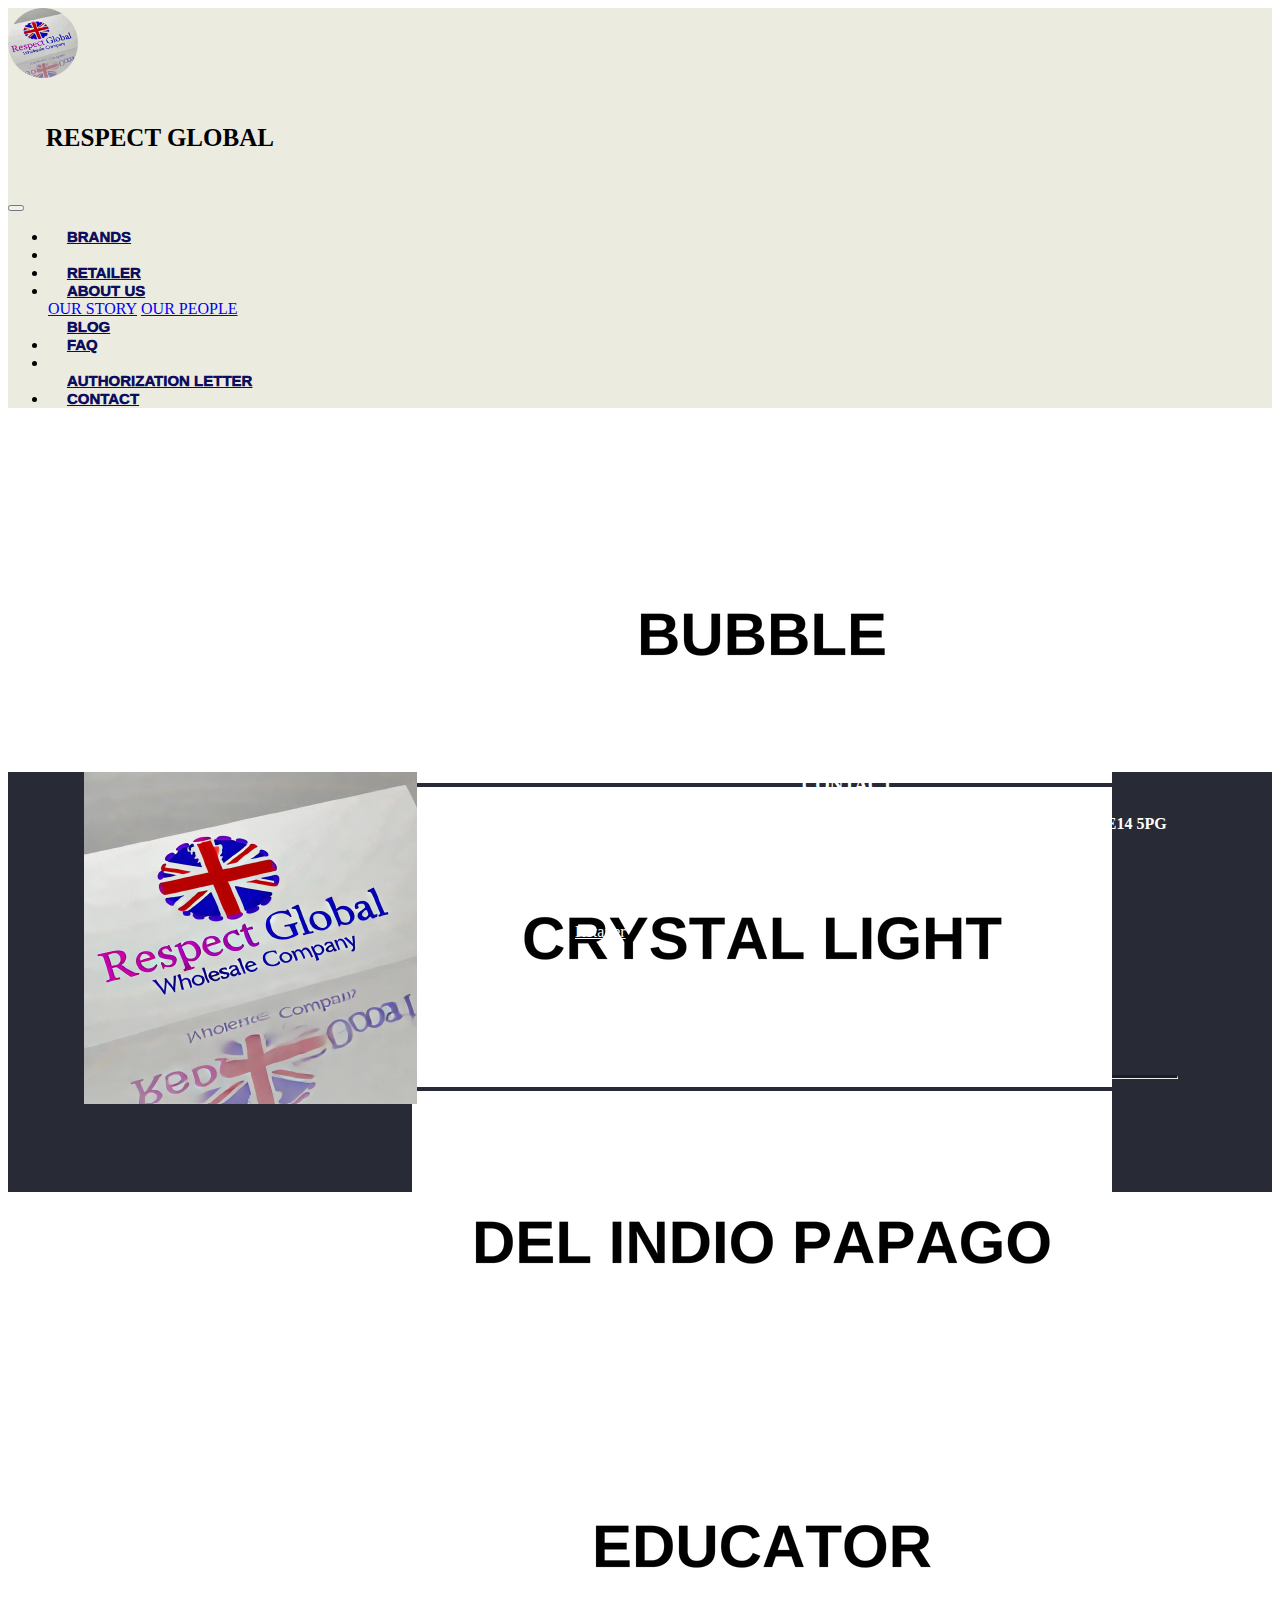
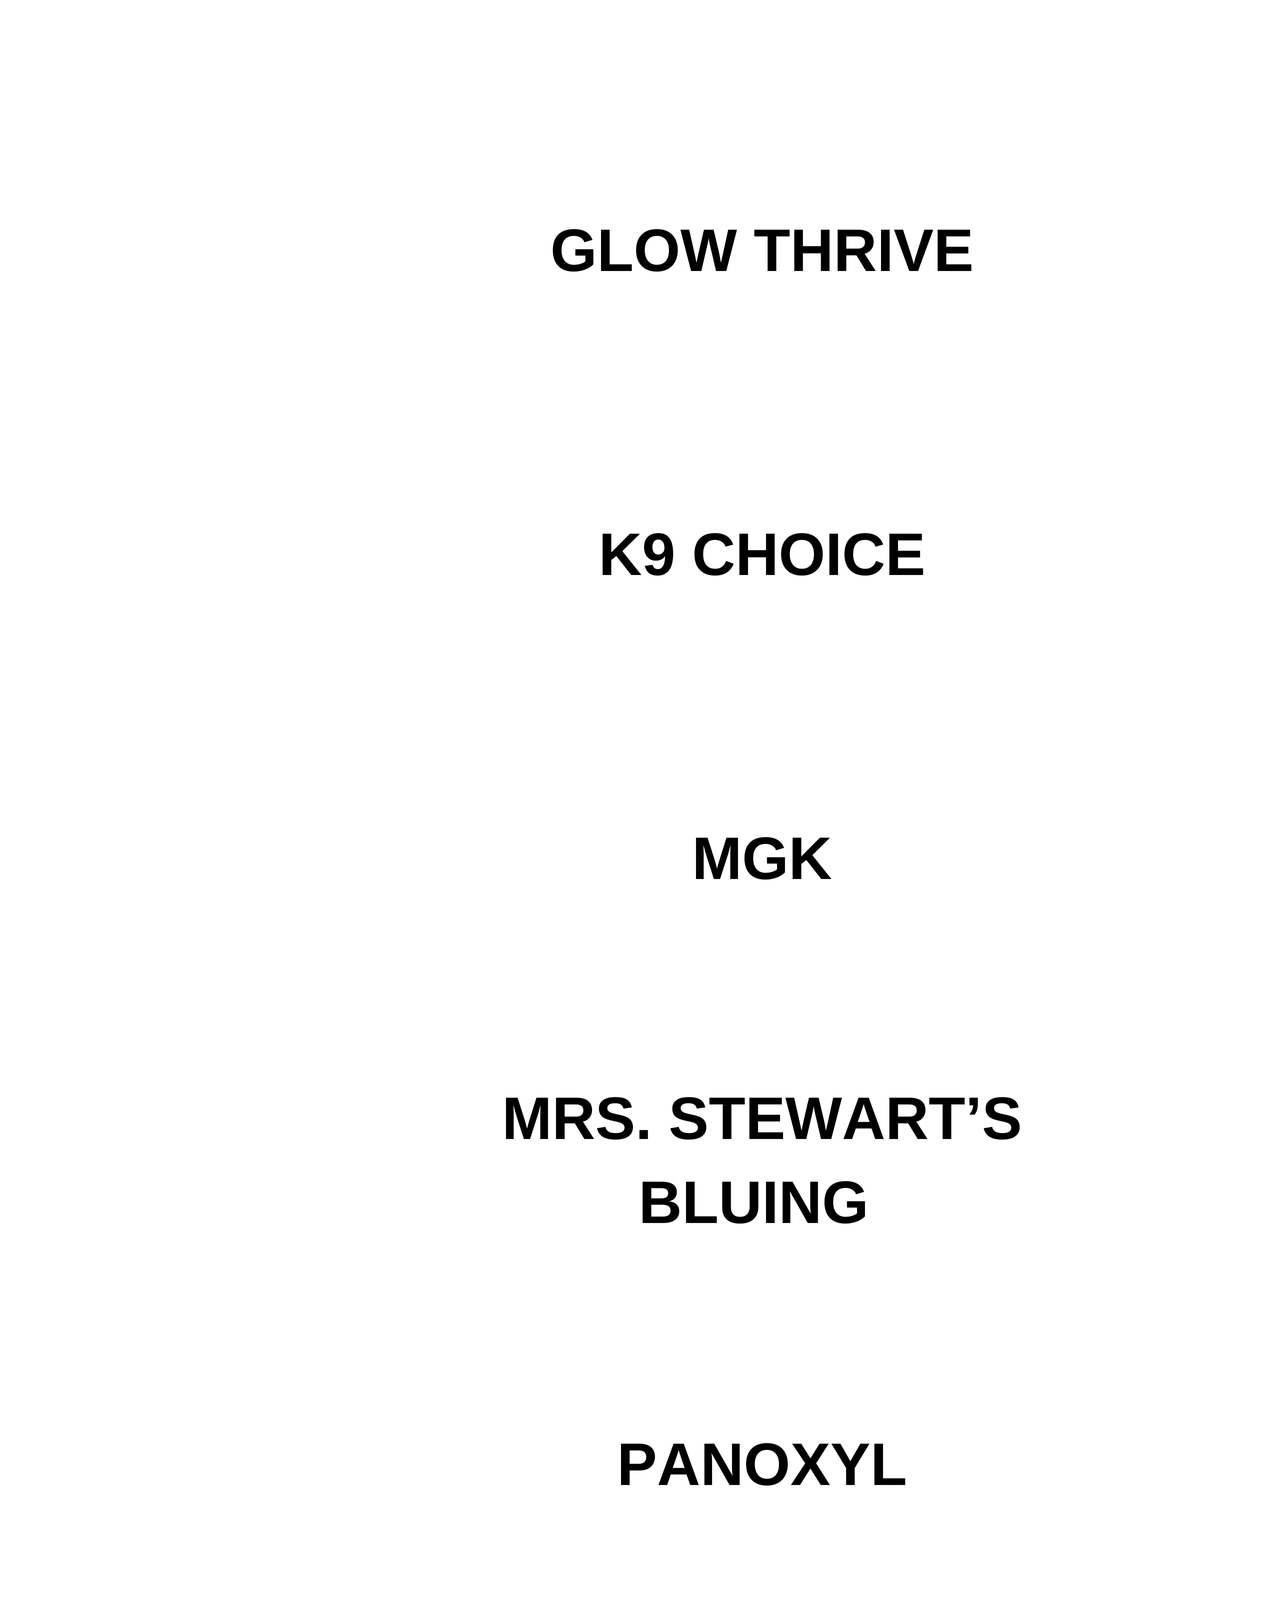
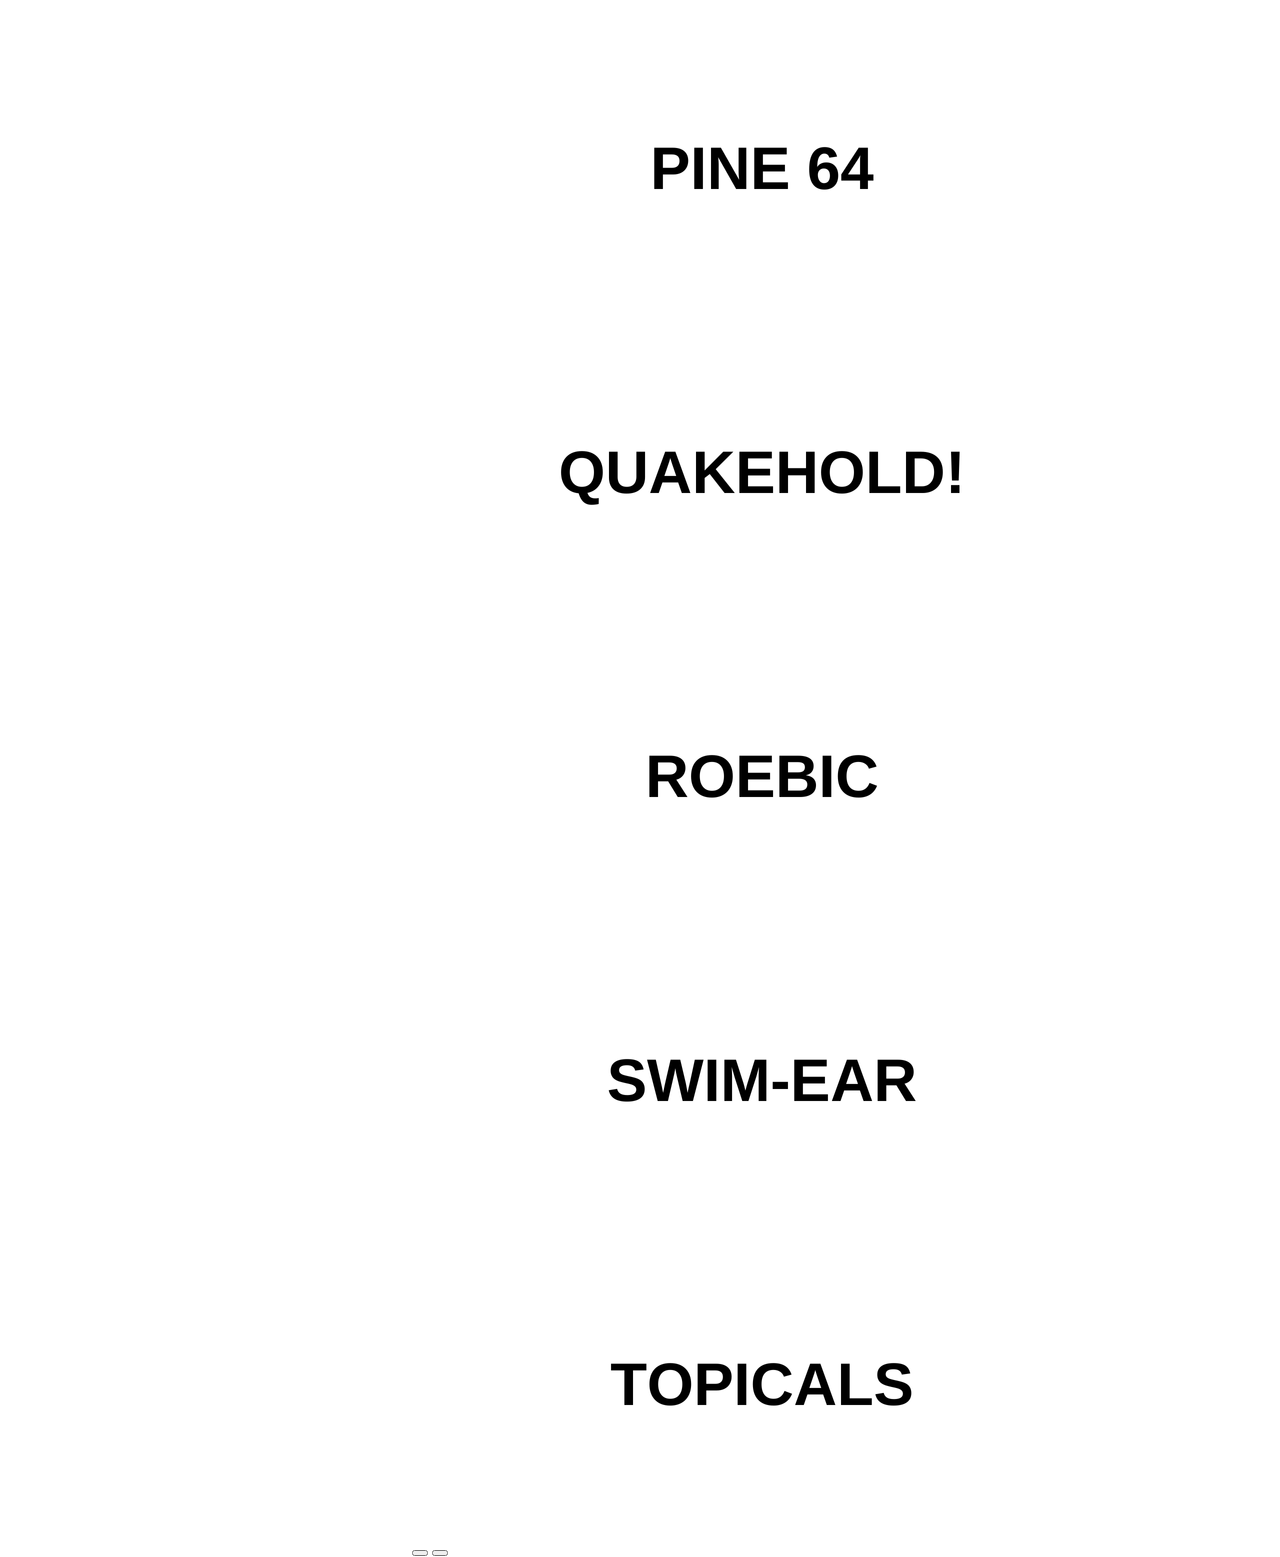
<file: index.html>
<!DOCTYPE html>
<html lang="en">

<head>
    <meta charset="UTF-8">
    <meta name="viewport" content="width=device-width, initial-scale=1.0">
    <meta name="viewport" content="width=1024"> 
    <title>Respect Global</title>
    <link rel="shortcut icon" type="image/png" href="logo_daire-removebg-preview.png">
    <link rel="stylesheet" href="https://cdn.jsdelivr.net/npm/bootstrap@4.6.2/dist/css/bootstrap.min.css"
        integrity="sha384-xOolHFLEh07PJGoPkLv1IbcEPTNtaed2xpHsD9ESMhqIYd0nLMwNLD69Npy4HI+N" crossorigin="anonymous">
    <link rel="stylesheet" href="respect_global.css">
    <link rel="stylesheet" href="https://cdnjs.cloudflare.com/ajax/libs/font-awesome/6.6.0/css/all.min.css">
    
</head>

<body>
    <script src="https://cdn.jsdelivr.net/npm/jquery@3.5.1/dist/jquery.slim.min.js"
        integrity="sha384-DfXdz2htPH0lsSSs5nCTpuj/zy4C+OGpamoFVy38MVBnE+IbbVYUew+OrCXaRkfj"
        crossorigin="anonymous"></script>
    <script src="https://cdn.jsdelivr.net/npm/popper.js@1.16.1/dist/umd/popper.min.js"
        integrity="sha384-9/reFTGAW83EW2RDu2S0VKaIzap3H66lZH81PoYlFhbGU+6BZp6G7niu735Sk7lN"
        crossorigin="anonymous"></script>
    <script src="https://cdn.jsdelivr.net/npm/bootstrap@4.6.2/dist/js/bootstrap.min.js"
        integrity="sha384-+sLIOodYLS7CIrQpBjl+C7nPvqq+FbNUBDunl/OZv93DB7Ln/533i8e/mZXLi/P+"
        crossorigin="anonymous"></script>
    
    <!--Navbar kısmı-->
    <nav class="navbar navbar-expand-lg navbar-light " style="
    background-color: #ebebe0;">
        <a href="index.html"><img src="logo_daire-removebg-preview.png" alt="" style="height: 70px;width: 70px;"></a>
        <h5 class="navbar-brand" style="margin-left: 1cm;font-size: 25px;margin-right: 2.5cm;" ><strong>RESPECT GLOBAL</strong></h5>
        <button class="navbar-toggler" type="button" data-toggle="collapse" data-target="#navbarNav" aria-controls="navbarNav" aria-expanded="false" aria-label="Toggle navigation">
          <span class="navbar-toggler-icon"></span>
        </button>
        <div class="collapse navbar-collapse" id="navbarNav">
          <ul class="navbar-nav">
            <li class="nav-item ">
              <a class="nav-link" id="ust-kisim" href="brands.html" >BRANDS</a>
            </li>
            <li class="nav-item">
              <li class="nav-item">
                <a class="nav-link" id="ust-kisim" href="retailer.html" >RETAILER</a>
              </li>
              <li class="nav-item dropdown">
                <a class="nav-link dropdown-toggle" id="ust-kisim" href="#" role="button" data-toggle="dropdown" aria-expanded="false">
                  ABOUT US
                </a>
                <div class="dropdown-menu">
                  <a class="dropdown-item" href="our_story.html" style="font-family: Georgia">OUR STORY</strong></a>
                  <a class="dropdown-item" href="our_people.html" style="font-family: Georgia">OUR PEOPLE</strong></a>
                </div>
              </li>
            </li>
              <a class="nav-link" id="ust-kisim" href="blog.html" >BLOG</a>
            </li>
            <li class="nav-item">
              <a class="nav-link" id="ust-kisim" href="faq.html">FAQ</a>
            </li>
            <li class="nav-item"></li>
              <a class="nav-link" id="ust-kisim" href="Authorization-Letter.html">AUTHORIZATION LETTER</a>
            </li>
            <li class="nav-item">
              <a class="nav-link" id="ust-kisim" href="contact.html" >CONTACT</a>
            </li>
            
          </ul>
        </div>
      </nav>
      <!--Sliders kısmı-->
      <div style="margin-left: 32%;margin-top: 2cm;margin-bottom: 2cm; " id="carouselExampleControls" class="carousel slide" data-ride="carousel">
        <div class="carousel-inner">
          <div class="carousel-item active">
            <img style="border: 2cm; border-color: black;" src="ana_ekran/BUBBLE.png" class="d-block w-100" alt="...">
          </div>
          <div class="carousel-item ">
            <img src="ana_ekran/crystal.png" class="d-block w-100" alt="...">
          </div>
          <div class="carousel-item ">
            <img src="ana_ekran/DEL.png" class="d-block w-100" alt="...">
          </div>
          <div class="carousel-item ">
            <img src="ana_ekran/EDUCATOR.png" class="d-block w-100" alt="...">
          </div>
          <div class="carousel-item ">
            <img src="ana_ekran/GLOW.png" class="d-block w-100" alt="...">
          </div>
          <div class="carousel-item ">
            <img src="ana_ekran/K9.png" class="d-block w-100" alt="...">
          </div>
          <div class="carousel-item ">
            <img src="ana_ekran/MGK.png" class="d-block w-100" alt="...">
          </div>
          <div class="carousel-item ">
            <img src="ana_ekran/MRS.png" class="d-block w-100" alt="...">
          </div>
          <div class="carousel-item ">
            <img src="ana_ekran/PANOXYL.png" class="d-block w-100" alt="...">
          </div>
          <div class="carousel-item ">
            <img src="ana_ekran/PINE.png" class="d-block w-100" alt="...">
          </div>
          <div class="carousel-item ">
            <img src="ana_ekran/QUAKE.png" class="d-block w-100" alt="...">
          </div>
          <div class="carousel-item ">
            <img src="ana_ekran/ROEBIC.png" class="d-block w-100" alt="...">
          </div>
          <div class="carousel-item ">
            <img src="ana_ekran/SWIM.png" class="d-block w-100" alt="...">
          </div>
          <div class="carousel-item ">
            <img src="ana_ekran/TOPICALS.png" class="d-block w-100" alt="...">
          </div>
        </div>
       <button class="carousel-control-prev" type="button" data-target="#carouselExampleControls" data-slide="prev">
          <span class="carousel-control-prev-icon" aria-hidden="true"></span>
          <span class="sr-only">Previous</span>
        </button>
        <button class="carousel-control-next" type="button" data-target="#carouselExampleControls" data-slide="next">
          <span class="carousel-control-next-icon" aria-hidden="true"></span>
          <span class="sr-only">Next</span>
        </button>

        
      </div>
      
      

  <!--footer kısım-->
  <footer>
    <div class="footer-img">
      <img  src="logo.png" alt="">
    </div>
    <div class="footer-pages">
      <h3>PAGES</h3>
      <a href="index.html"><p>Home</p></a>
      <a href="brands.html"><p>Brands</p></a>
      <a href="retailer.html"><p>Retailer</p></a>
      <a href="our_story.html"><p>Our Story</p></a>
      <a href="our_people.html"><p>Our People</p></a>
      <a href="blog.html"><p>Blog</p></a>
      <a href="faq.html"><p>FAQ</p></a>
      <div class="footer-contact">
        <h3>CONTACT</h3>
        <i class="fa-solid fa-location-dot"> <span>  25 Langton Close, Maidstone, England, ME14 5PG</span></i>
        <br>
        <br>
        <i class="fa-solid fa-envelope-open"><span> (mail gelecek)</span></i>
        <br>
        <br>
        <i class="fa-solid fa-mobile-screen-button"><span> +1(715) 201 89-59</span></i>
      </div>
    </div>
    <hr >
    <h6 class="footer-copy"><center>Copyright © by RESPECT GLOBAL LTD</center></h6>
    

</footer>
      
</body>

</html>
</file>
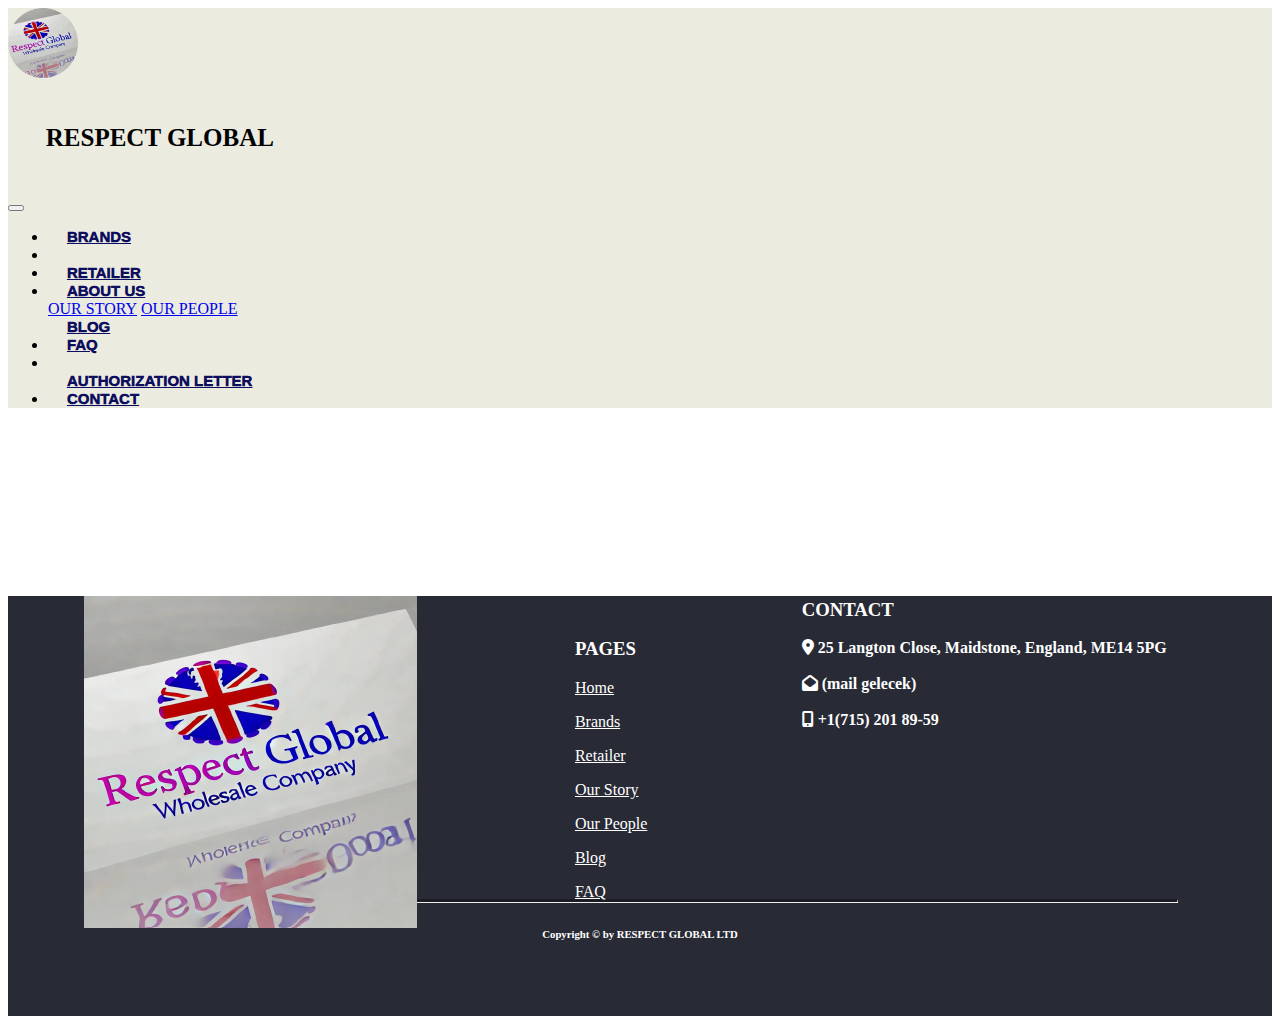
<file: Authorization-Letter.html>
<!DOCTYPE html>
<html lang="en">

<head>
    <meta charset="UTF-8">
    <meta name="viewport" content="width=device-width, initial-scale=1.0">
    <title>Respect Global</title>
    <link rel="shortcut icon" type="image/png" href="logo_daire-removebg-preview.png">
    <link rel="stylesheet" href="https://cdn.jsdelivr.net/npm/bootstrap@4.6.2/dist/css/bootstrap.min.css"
        integrity="sha384-xOolHFLEh07PJGoPkLv1IbcEPTNtaed2xpHsD9ESMhqIYd0nLMwNLD69Npy4HI+N" crossorigin="anonymous">
    <link rel="stylesheet" href="respect_global.css">
    <link rel="stylesheet" href="https://cdnjs.cloudflare.com/ajax/libs/font-awesome/6.6.0/css/all.min.css">
    
</head>

<body>
    <script src="https://cdn.jsdelivr.net/npm/jquery@3.5.1/dist/jquery.slim.min.js"
        integrity="sha384-DfXdz2htPH0lsSSs5nCTpuj/zy4C+OGpamoFVy38MVBnE+IbbVYUew+OrCXaRkfj"
        crossorigin="anonymous"></script>
    <script src="https://cdn.jsdelivr.net/npm/popper.js@1.16.1/dist/umd/popper.min.js"
        integrity="sha384-9/reFTGAW83EW2RDu2S0VKaIzap3H66lZH81PoYlFhbGU+6BZp6G7niu735Sk7lN"
        crossorigin="anonymous"></script>
    <script src="https://cdn.jsdelivr.net/npm/bootstrap@4.6.2/dist/js/bootstrap.min.js"
        integrity="sha384-+sLIOodYLS7CIrQpBjl+C7nPvqq+FbNUBDunl/OZv93DB7Ln/533i8e/mZXLi/P+"
        crossorigin="anonymous"></script>
    
    <!--Navbar kısmı-->
    <nav class="navbar navbar-expand-lg navbar-light " style="
    background-color: #ebebe0;">
        <a href="index.html"><img src="logo_daire-removebg-preview.png" alt="" style="height: 70px;width: 70px;"></a>
        <h5 class="navbar-brand" style="margin-left: 1cm;font-size: 25px;margin-right: 2.5cm;" ><strong>RESPECT GLOBAL</strong></h5>
        <button class="navbar-toggler" type="button" data-toggle="collapse" data-target="#navbarNav" aria-controls="navbarNav" aria-expanded="false" aria-label="Toggle navigation">
          <span class="navbar-toggler-icon"></span>
        </button>
        <div class="collapse navbar-collapse" id="navbarNav">
          <ul class="navbar-nav">
            <li class="nav-item ">
              <a class="nav-link" id="ust-kisim" href="brands.html" >BRANDS</a>
            </li>
            <li class="nav-item">
              <li class="nav-item">
                <a class="nav-link" id="ust-kisim" href="retailer.html" >RETAILER</a>
              </li>
              <li class="nav-item dropdown">
                <a class="nav-link dropdown-toggle" id="ust-kisim" href="#" role="button" data-toggle="dropdown" aria-expanded="false">
                  ABOUT US
                </a>
                <div class="dropdown-menu">
                  <a class="dropdown-item" href="our_story.html" style="font-family: Georgia">OUR STORY</strong></a>
                  <a class="dropdown-item" href="our_people.html" style="font-family: Georgia">OUR PEOPLE</strong></a>
                </div>
              </li>
            </li>
              <a class="nav-link" id="ust-kisim" href="blog.html" >BLOG</a>
            </li>
            <li class="nav-item">
              <a class="nav-link" id="ust-kisim" href="faq.html">FAQ</a>
            </li>
            <li class="nav-item"></li>
              <a class="nav-link" id="ust-kisim" href="Authorization-Letter.html">AUTHORIZATION LETTER</a>
            </li>
            <li class="nav-item">
              <a class="nav-link" id="ust-kisim" href="contact.html" >CONTACT</a>
            </li>
            
          </ul>
        </div>
      </nav>
      

  <!--footer kısım-->
  <footer>
    <div class="footer-img">
      <img  src="logo.png" alt="">
    </div>
    <div class="footer-pages">
      <h3>PAGES</h3>
      <a href="index.html"><p>Home</p></a>
      <a href="brands.html"><p>Brands</p></a>
      <a href="retailer.html"><p>Retailer</p></a>
      <a href="our_story.html"><p>Our Story</p></a>
      <a href="our_people.html"><p>Our People</p></a>
      <a href="blog.html"><p>Blog</p></a>
      <a href="faq.html"><p>FAQ</p></a>
      <div class="footer-contact">
        <h3>CONTACT</h3>
        <i class="fa-solid fa-location-dot"> <span>  25 Langton Close, Maidstone, England, ME14 5PG</span></i>
        <br>
        <br>
        <i class="fa-solid fa-envelope-open"><span> (mail gelecek)</span></i>
        <br>
        <br>
        <i class="fa-solid fa-mobile-screen-button"><span> +1(715) 201 89-59</span></i>
      </div>
    </div>
    <hr >
    <h6 class="footer-copy"><center>Copyright © by RESPECT GLOBAL LTD</center></h6>
    

</footer>
      
</body>

</html>
</file>
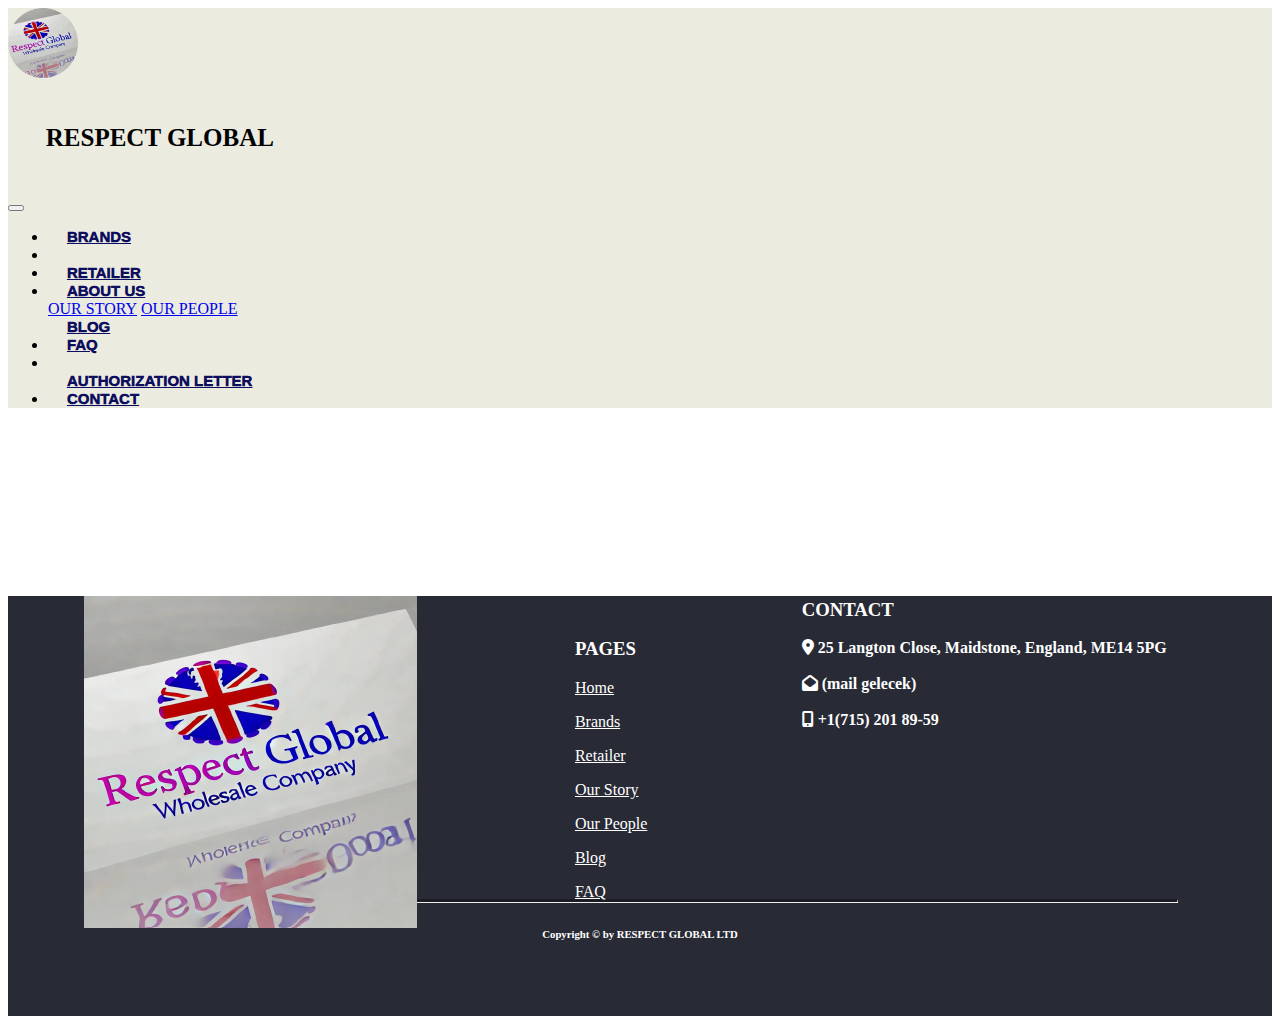
<file: blog.html>
<!DOCTYPE html>
<html lang="en">

<head>
    <meta charset="UTF-8">
    <meta name="viewport" content="width=device-width, initial-scale=1.0">
    <title>Respect Global</title>
    <link rel="shortcut icon" type="image/png" href="logo_daire-removebg-preview.png">
    <link rel="stylesheet" href="https://cdn.jsdelivr.net/npm/bootstrap@4.6.2/dist/css/bootstrap.min.css"
        integrity="sha384-xOolHFLEh07PJGoPkLv1IbcEPTNtaed2xpHsD9ESMhqIYd0nLMwNLD69Npy4HI+N" crossorigin="anonymous">
    <link rel="stylesheet" href="respect_global.css">
    <link rel="stylesheet" href="https://cdnjs.cloudflare.com/ajax/libs/font-awesome/6.6.0/css/all.min.css">
    
</head>

<body>
    <script src="https://cdn.jsdelivr.net/npm/jquery@3.5.1/dist/jquery.slim.min.js"
        integrity="sha384-DfXdz2htPH0lsSSs5nCTpuj/zy4C+OGpamoFVy38MVBnE+IbbVYUew+OrCXaRkfj"
        crossorigin="anonymous"></script>
    <script src="https://cdn.jsdelivr.net/npm/popper.js@1.16.1/dist/umd/popper.min.js"
        integrity="sha384-9/reFTGAW83EW2RDu2S0VKaIzap3H66lZH81PoYlFhbGU+6BZp6G7niu735Sk7lN"
        crossorigin="anonymous"></script>
    <script src="https://cdn.jsdelivr.net/npm/bootstrap@4.6.2/dist/js/bootstrap.min.js"
        integrity="sha384-+sLIOodYLS7CIrQpBjl+C7nPvqq+FbNUBDunl/OZv93DB7Ln/533i8e/mZXLi/P+"
        crossorigin="anonymous"></script>
    
    <!--Navbar kısmı-->
    <nav class="navbar navbar-expand-lg navbar-light " style="
    background-color: #ebebe0;">
        <a href="index.html"><img src="logo_daire-removebg-preview.png" alt="" style="height: 70px;width: 70px;"></a>
        <h5 class="navbar-brand" style="margin-left: 1cm;font-size: 25px;margin-right: 2.5cm;" ><strong>RESPECT GLOBAL</strong></h5>
        <button class="navbar-toggler" type="button" data-toggle="collapse" data-target="#navbarNav" aria-controls="navbarNav" aria-expanded="false" aria-label="Toggle navigation">
          <span class="navbar-toggler-icon"></span>
        </button>
        <div class="collapse navbar-collapse" id="navbarNav">
          <ul class="navbar-nav">
            <li class="nav-item ">
              <a class="nav-link" id="ust-kisim" href="brands.html" >BRANDS</a>
            </li>
            <li class="nav-item">
              <li class="nav-item">
                <a class="nav-link" id="ust-kisim" href="retailer.html" >RETAILER</a>
              </li>
              <li class="nav-item dropdown">
                <a class="nav-link dropdown-toggle" id="ust-kisim" href="#" role="button" data-toggle="dropdown" aria-expanded="false">
                  ABOUT US
                </a>
                <div class="dropdown-menu">
                  <a class="dropdown-item" href="our_story.html" style="font-family: Georgia">OUR STORY</strong></a>
                  <a class="dropdown-item" href="our_people.html" style="font-family: Georgia">OUR PEOPLE</strong></a>
                </div>
              </li>
            </li>
              <a class="nav-link" id="ust-kisim" href="blog.html" >BLOG</a>
            </li>
            <li class="nav-item">
              <a class="nav-link" id="ust-kisim" href="faq.html">FAQ</a>
            </li>
            <li class="nav-item"></li>
              <a class="nav-link" id="ust-kisim" href="Authorization-Letter.html">AUTHORIZATION LETTER</a>
            </li>
            <li class="nav-item">
              <a class="nav-link" id="ust-kisim" href="contact.html" >CONTACT</a>
            </li>
            
          </ul>
        </div>
      </nav>

  <!--footer kısım-->
  <footer>
    <div class="footer-img">
      <img  src="logo.png" alt="">
    </div>
    <div class="footer-pages">
      <h3>PAGES</h3>
      <a href="index.html"><p>Home</p></a>
      <a href="brands.html"><p>Brands</p></a>
      <a href="retailer.html"><p>Retailer</p></a>
      <a href="our_story.html"><p>Our Story</p></a>
      <a href="our_people.html"><p>Our People</p></a>
      <a href="blog.html"><p>Blog</p></a>
      <a href="faq.html"><p>FAQ</p></a>
      <div class="footer-contact">
        <h3>CONTACT</h3>
        <i class="fa-solid fa-location-dot"> <span>  25 Langton Close, Maidstone, England, ME14 5PG</span></i>
        <br>
        <br>
        <i class="fa-solid fa-envelope-open"><span> (mail gelecek)</span></i>
        <br>
        <br>
        <i class="fa-solid fa-mobile-screen-button"><span> +1(715) 201 89-59</span></i>
      </div>
    </div>
    <hr >
    <h6 class="footer-copy"><center>Copyright © by RESPECT GLOBAL LTD</center></h6>
    

</footer>
      
</body>

</html>
</file>
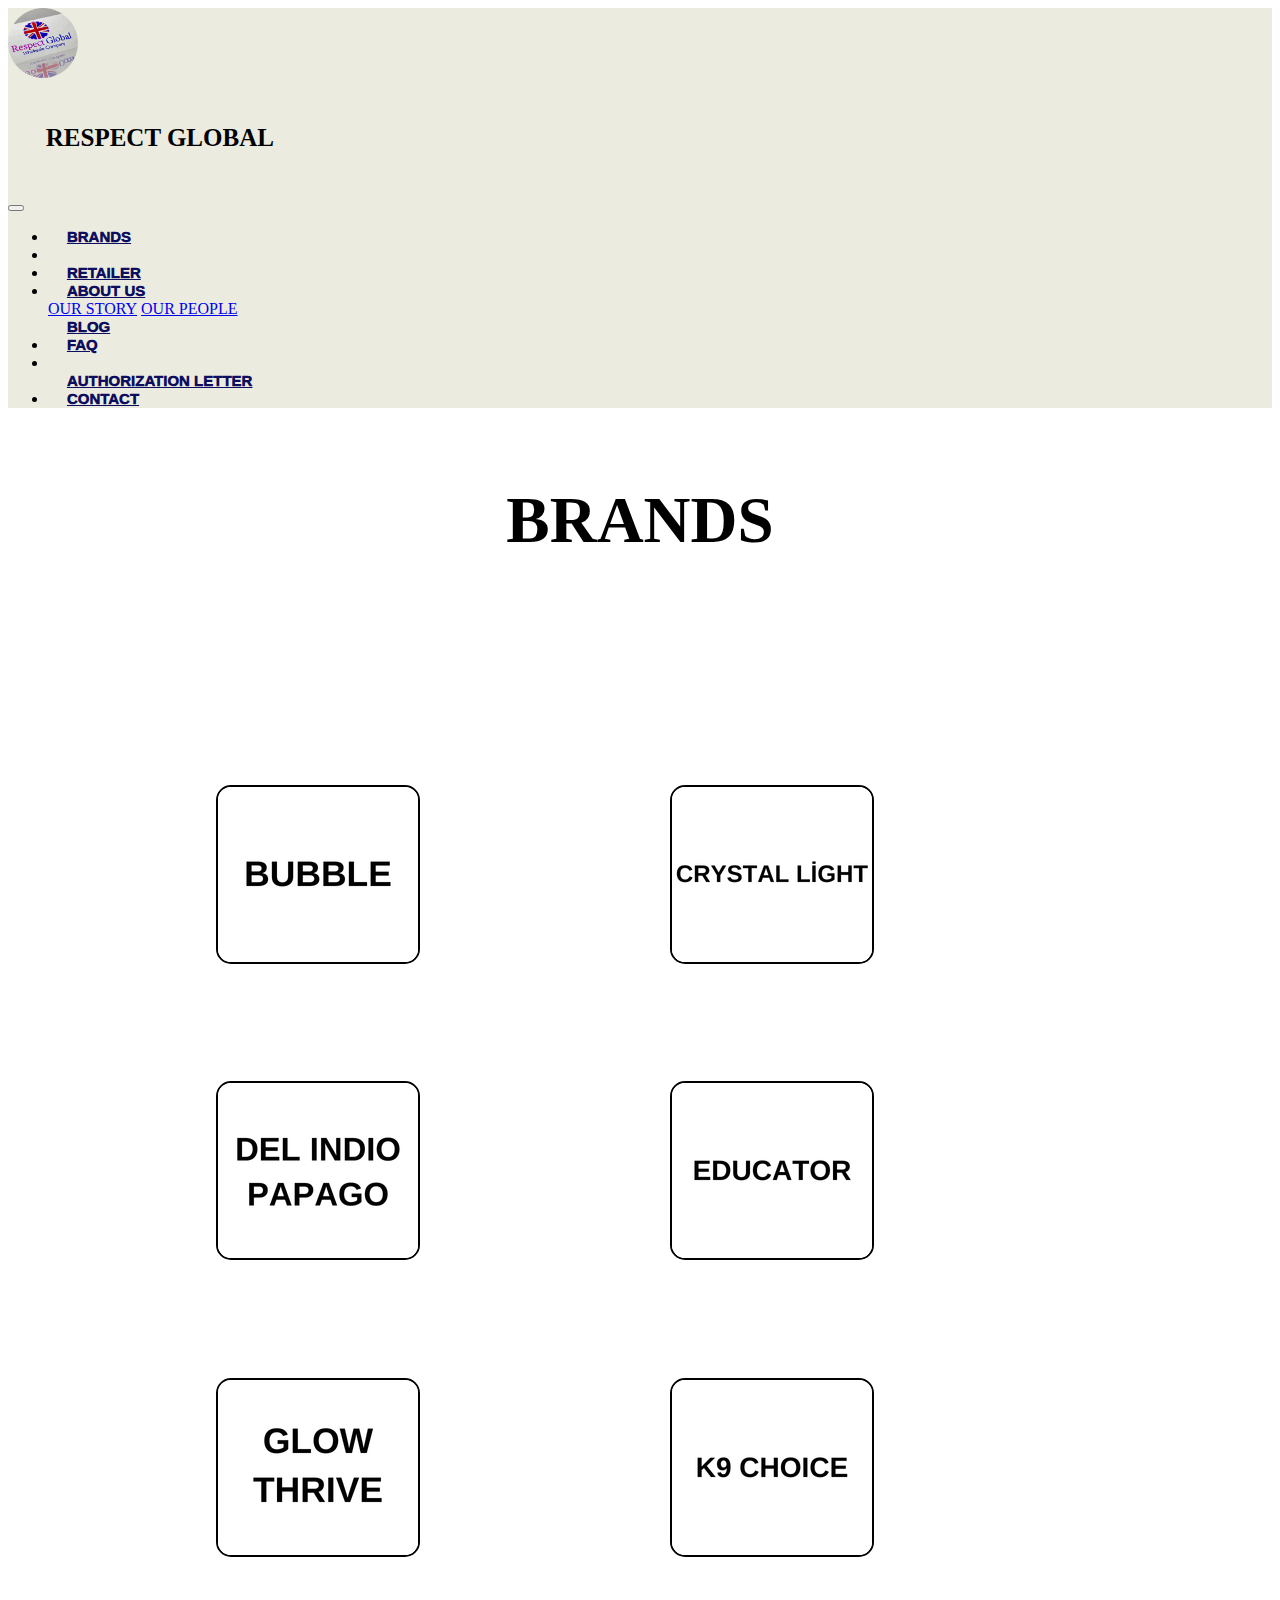
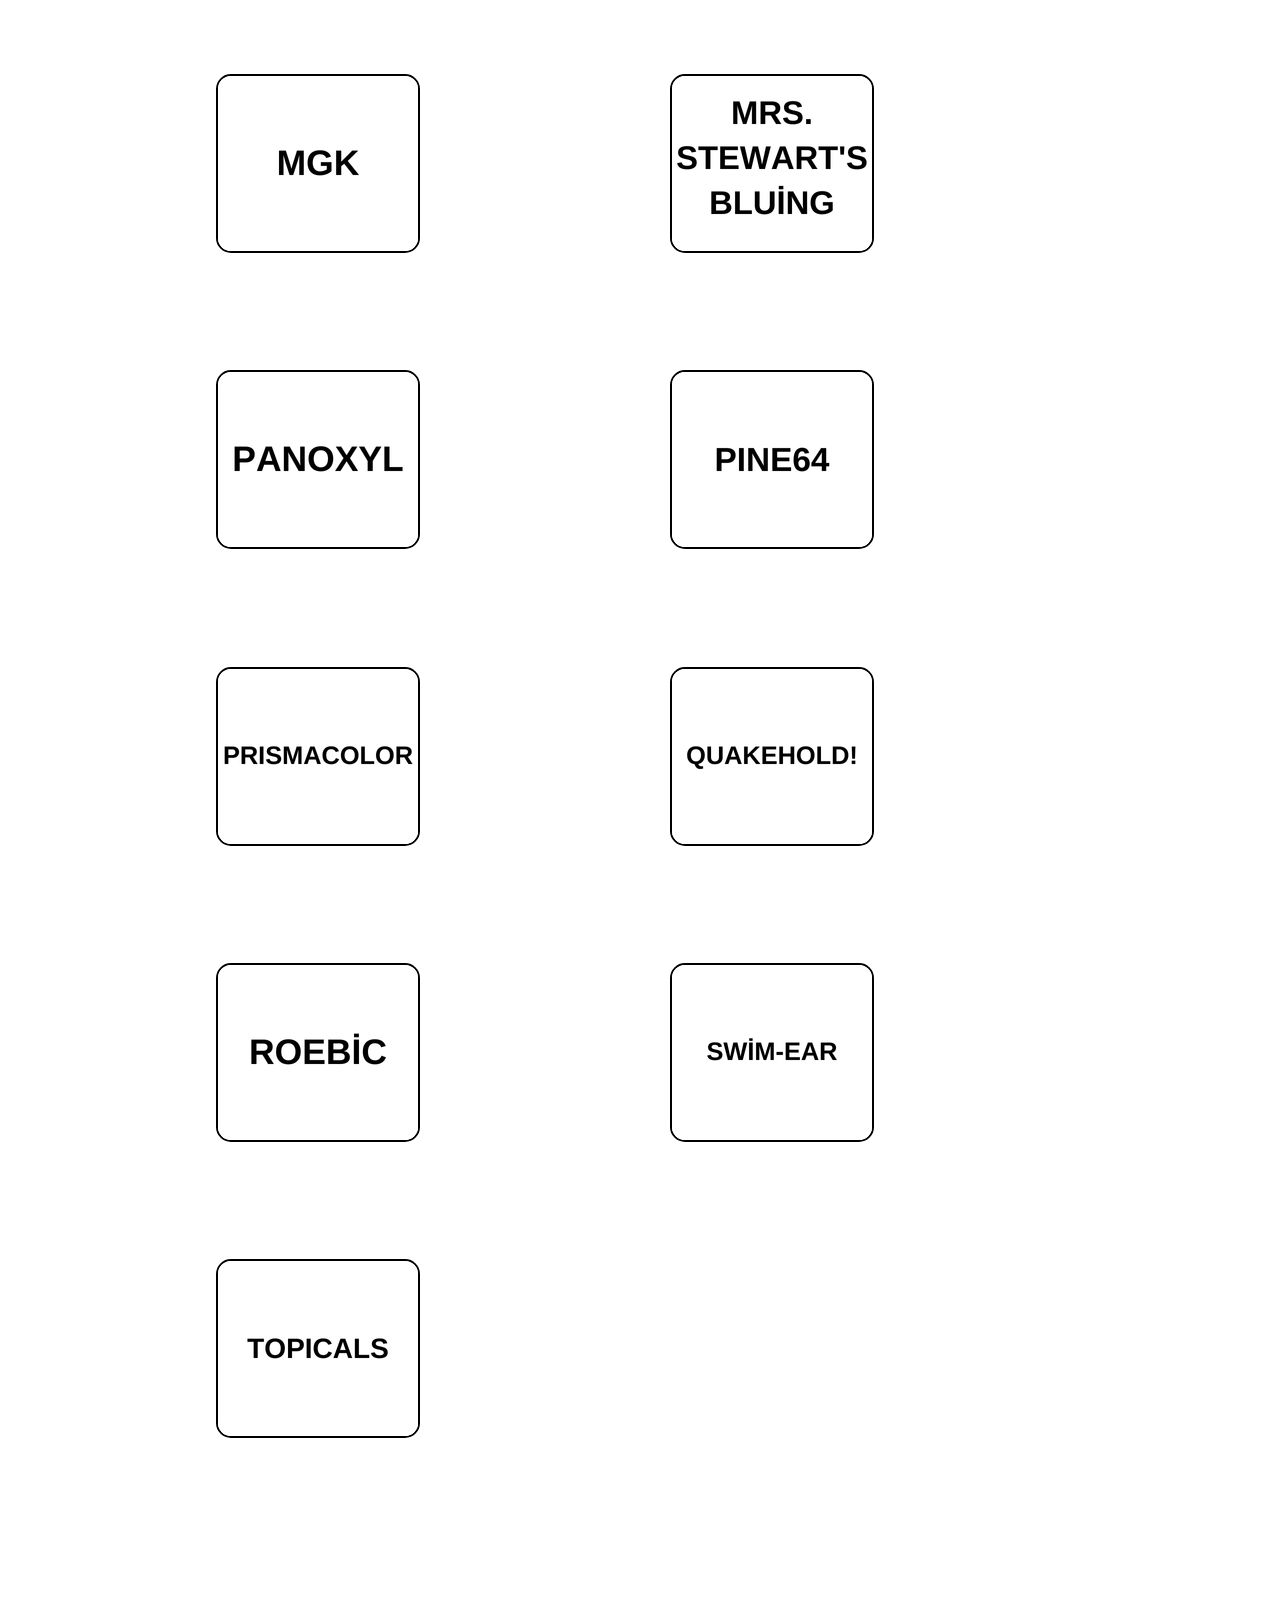
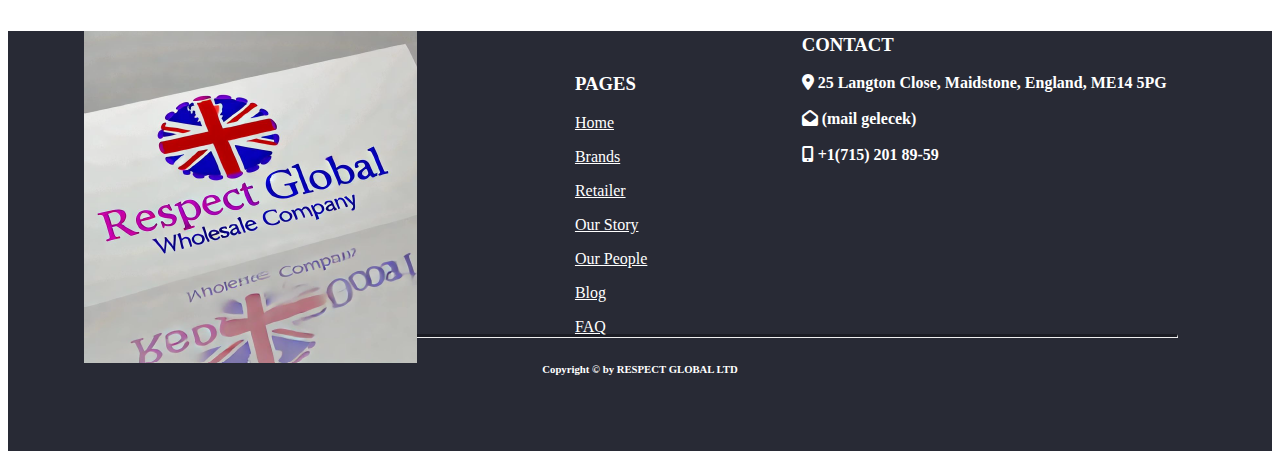
<file: brands.html>
<!DOCTYPE html>
<html lang="en">

<head>
    <meta charset="UTF-8">
    <meta name="viewport" content="width=device-width, initial-scale=1.0">
    <title>Respect Global</title>
    <link rel="shortcut icon" type="image/png" href="logo_daire-removebg-preview.png">
    <link rel="stylesheet" href="https://cdn.jsdelivr.net/npm/bootstrap@4.6.2/dist/css/bootstrap.min.css"
        integrity="sha384-xOolHFLEh07PJGoPkLv1IbcEPTNtaed2xpHsD9ESMhqIYd0nLMwNLD69Npy4HI+N" crossorigin="anonymous">
    <link rel="stylesheet" href="respect_global.css">
    <link rel="stylesheet" href="https://cdnjs.cloudflare.com/ajax/libs/font-awesome/6.6.0/css/all.min.css">
</head>

<body>
    <script src="https://cdn.jsdelivr.net/npm/jquery@3.5.1/dist/jquery.slim.min.js"
        integrity="sha384-DfXdz2htPH0lsSSs5nCTpuj/zy4C+OGpamoFVy38MVBnE+IbbVYUew+OrCXaRkfj"
        crossorigin="anonymous"></script>
    <script src="https://cdn.jsdelivr.net/npm/popper.js@1.16.1/dist/umd/popper.min.js"
        integrity="sha384-9/reFTGAW83EW2RDu2S0VKaIzap3H66lZH81PoYlFhbGU+6BZp6G7niu735Sk7lN"
        crossorigin="anonymous"></script>
    <script src="https://cdn.jsdelivr.net/npm/bootstrap@4.6.2/dist/js/bootstrap.min.js"
        integrity="sha384-+sLIOodYLS7CIrQpBjl+C7nPvqq+FbNUBDunl/OZv93DB7Ln/533i8e/mZXLi/P+"
        crossorigin="anonymous"></script>
    
    <!--Navbar kısmı-->
    <nav class="navbar navbar-expand-lg navbar-light " style="
    background-color: #ebebe0;width: 100%;">
        <a href="index.html"><img src="logo_daire-removebg-preview.png" alt="" style="height: 70px;width: 70px;"></a>
        <h5 class="navbar-brand" style="margin-left: 1cm;font-size: 25px;margin-right: 2.5cm;" ><strong>RESPECT GLOBAL</strong></h5>
        <button class="navbar-toggler" type="button" data-toggle="collapse" data-target="#navbarNav" aria-controls="navbarNav" aria-expanded="false" aria-label="Toggle navigation">
          <span class="navbar-toggler-icon"></span>
        </button>
        <div class="collapse navbar-collapse" id="navbarNav">
          <ul class="navbar-nav">
            <li class="nav-item ">
              <a class="nav-link" id="ust-kisim" href="brands.html" >BRANDS</a>
            </li>
            <li class="nav-item">
              <li class="nav-item">
                <a class="nav-link" id="ust-kisim" href="retailer.html" >RETAILER</a>
              </li>
              <li class="nav-item dropdown">
                <a class="nav-link dropdown-toggle" id="ust-kisim" href="#" role="button" data-toggle="dropdown" aria-expanded="false">
                  ABOUT US
                </a>
                <div class="dropdown-menu">
                  <a class="dropdown-item" href="our_story.html" style="font-family: Georgia">OUR STORY</strong></a>
                  <a class="dropdown-item" href="our_people.html" style="font-family: Georgia">OUR PEOPLE</strong></a>
                </div>
              </li>
            </li>
              <a class="nav-link" id="ust-kisim" href="blog.html" >BLOG</a>
            </li>
            <li class="nav-item">
              <a class="nav-link" id="ust-kisim" href="faq.html">FAQ</a>
            </li>
            <li class="nav-item"></li>
              <a class="nav-link" id="ust-kisim" href="Authorization-Letter.html">AUTHORIZATION LETTER</a>
            </li>
            <li class="nav-item">
              <a class="nav-link" id="ust-kisim" href="contact.html" >CONTACT</a>
            </li>
            
          </ul>
        </div>
      </nav>
      <!--Anan resim-->
     
      <!--Başlık-->
      <h1 style="margin-top: 2cm;font-size: 65px;margin-bottom: 3cm;">
        <center><strong>BRANDS</strong></center>
      </h1>
      
      <!--LOGO KISMI-->
      <div style="width: 100%;">
        <img id="brands-img" src="brands_logo/bubble.png" alt="" >
        <img id="brands-img" src="brands_logo/crystal.png" alt="" >
        <img id="brands-img" src="brands_logo/del.png" alt="" >
        <img id="brands-img" src="brands_logo/educator.png" alt="" >
        <img id="brands-img" src="brands_logo/glow2.png" alt="" >
        <img id="brands-img" src="brands_logo/k9.png" alt="" >
        <img id="brands-img" src="brands_logo/mgk.png" alt="" >
        <img id="brands-img" src="brands_logo/mrs.png" alt="" >
        <img id="brands-img" src="brands_logo/panoxyl.png" alt="" >
        <img id="brands-img" src="brands_logo/pıne.png" alt="" >
        <img id="brands-img" src="brands_logo/prısma.png" alt="" >
        <img id="brands-img" src="brands_logo/Quake.png" alt="" >
        <img id="brands-img" src="brands_logo/Roebic.png" alt="" >
        <img id="brands-img" src="brands_logo/swim.png" alt="" >
        <img id="brands-img" src="brands_logo/topıcals.png" alt="" >
        
      </div>

  <!--footer kısım-->
  <footer style="width: 100%;">
      <div class="footer-img">
        <img  src="logo.png" alt="">
      </div>
      <div class="footer-pages">
        <h3>PAGES</h3>
        <a href="index.html"><p>Home</p></a>
        <a href="brands.html"><p>Brands</p></a>
        <a href="retailer.html"><p>Retailer</p></a>
        <a href="our_story.html"><p>Our Story</p></a>
        <a href="our_people.html"><p>Our People</p></a>
        <a href="blog.html"><p>Blog</p></a>
        <a href="faq.html"><p>FAQ</p></a>
        <div class="footer-contact">
          <h3>CONTACT</h3>
          <i class="fa-solid fa-location-dot"> <span>  25 Langton Close, Maidstone, England, ME14 5PG</span></i>
          <br>
          <br>
          <i class="fa-solid fa-envelope-open"><span> (mail gelecek)</span></i>
          <br>
          <br>
          <i class="fa-solid fa-mobile-screen-button"><span> +1(715) 201 89-59</span></i>
        </div>
      </div>
      <hr >
    <h6 class="footer-copy"><center>Copyright © by RESPECT GLOBAL LTD</center></h6>
      
  
</footer>

</body>

</html>
</file>
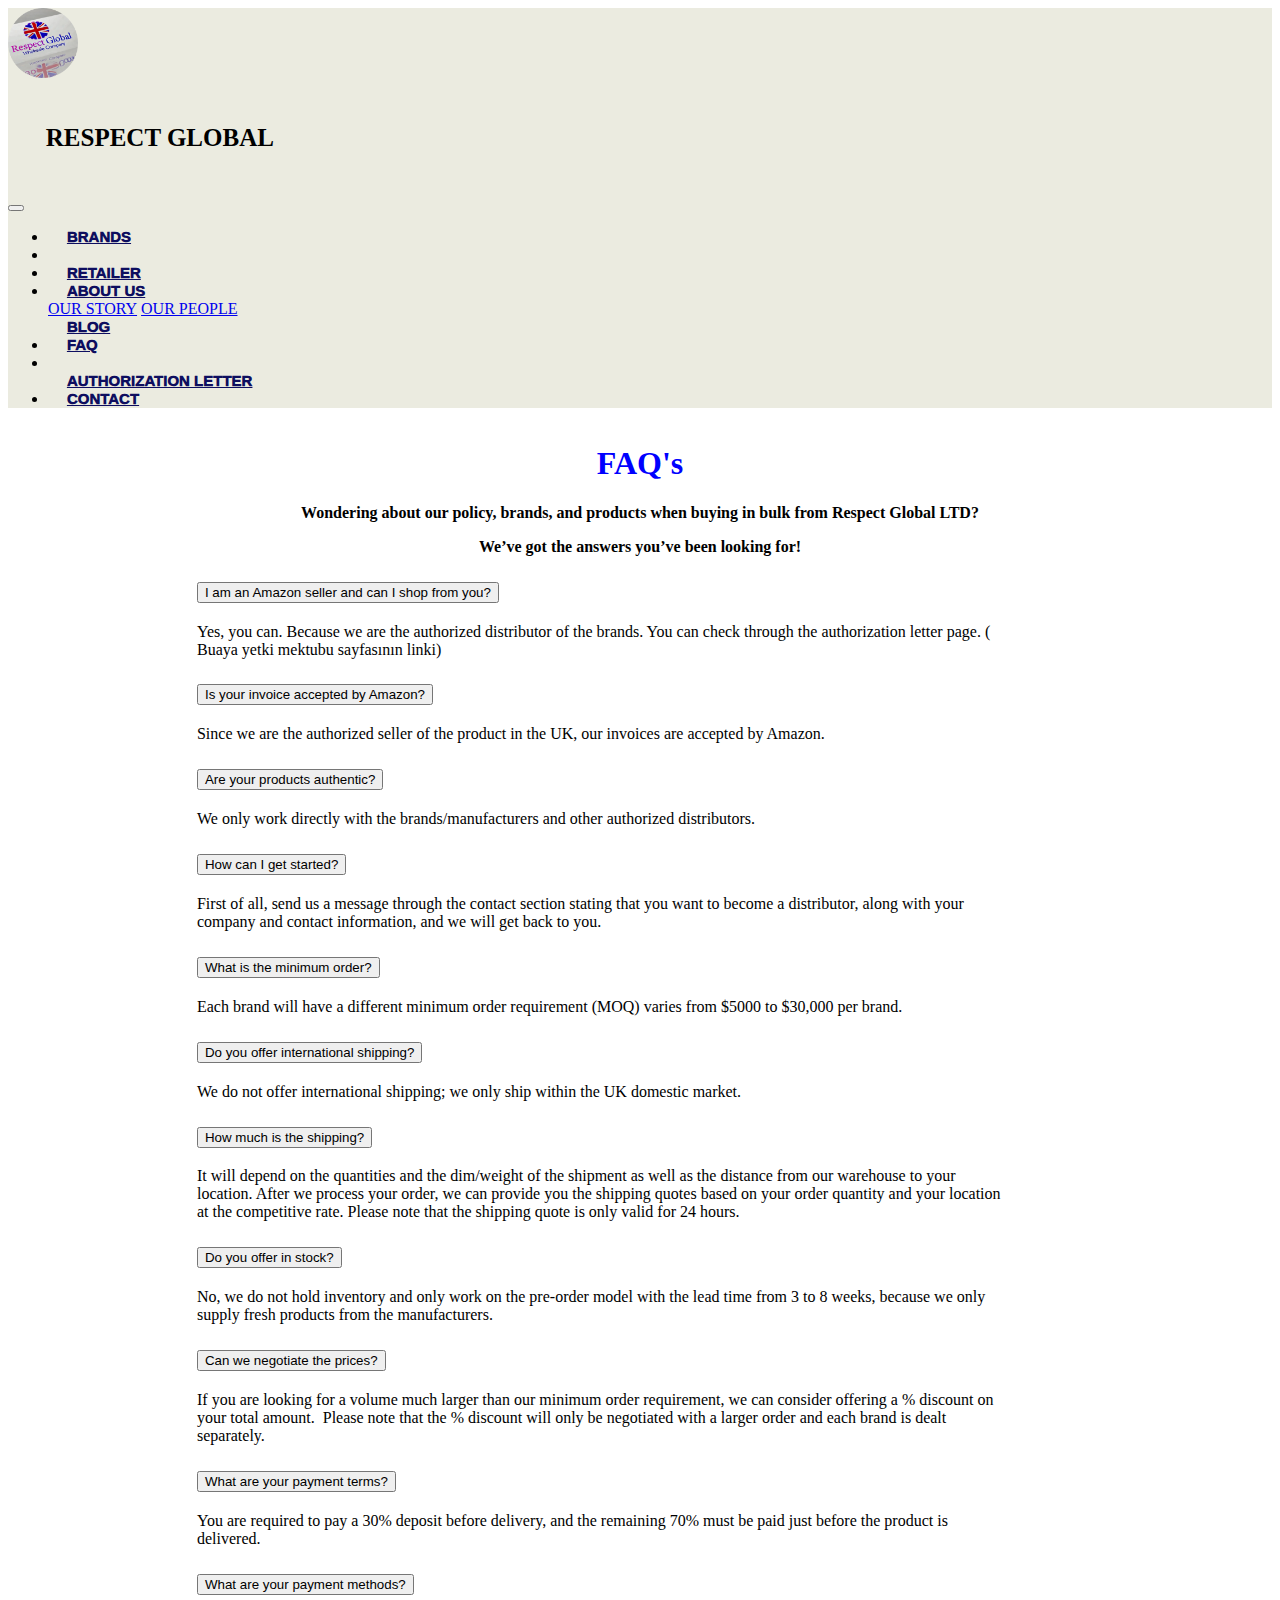
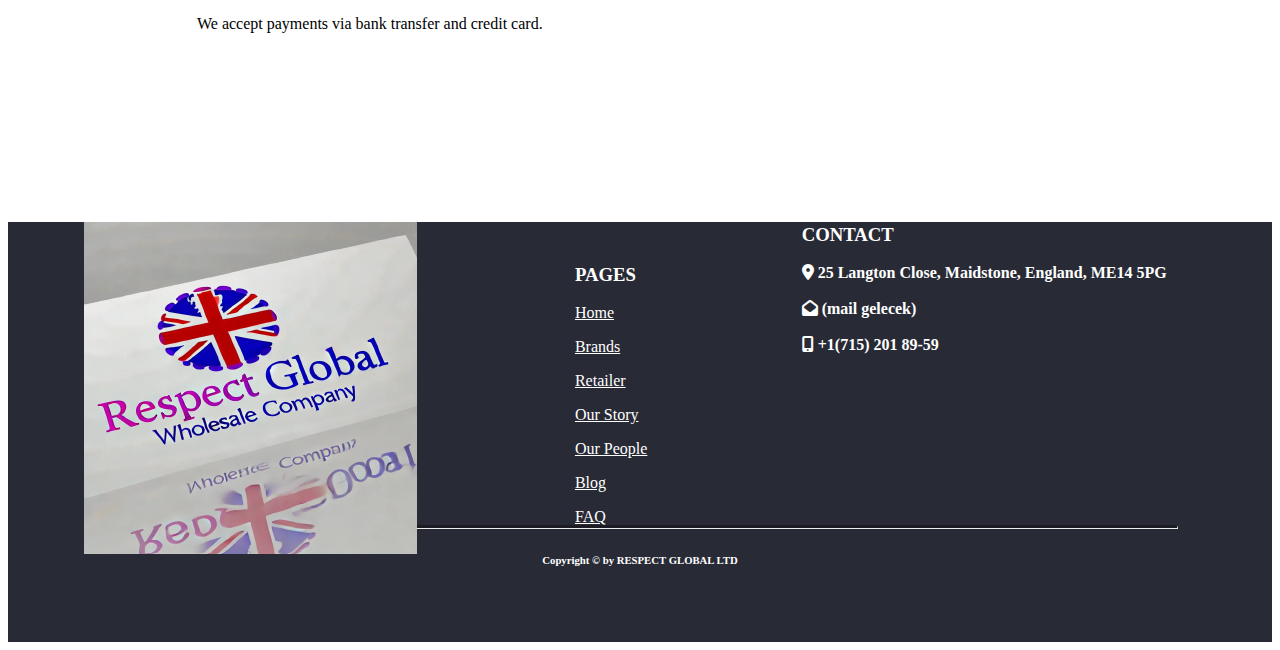
<file: faq.html>
<!DOCTYPE html>
<html lang="en">

<head>
    <meta charset="UTF-8">
    <meta name="viewport" content="width=device-width, initial-scale=1.0">
    <title>Respect Global</title>
    <link rel="shortcut icon" type="image/png" href="logo_daire-removebg-preview.png">
    <link rel="stylesheet" href="https://cdn.jsdelivr.net/npm/bootstrap@4.6.2/dist/css/bootstrap.min.css"
        integrity="sha384-xOolHFLEh07PJGoPkLv1IbcEPTNtaed2xpHsD9ESMhqIYd0nLMwNLD69Npy4HI+N" crossorigin="anonymous">
    <link rel="stylesheet" href="respect_global.css">
    <link rel="stylesheet" href="https://cdnjs.cloudflare.com/ajax/libs/font-awesome/6.6.0/css/all.min.css">
    
</head>

<body>
    <script src="https://cdn.jsdelivr.net/npm/jquery@3.5.1/dist/jquery.slim.min.js"
        integrity="sha384-DfXdz2htPH0lsSSs5nCTpuj/zy4C+OGpamoFVy38MVBnE+IbbVYUew+OrCXaRkfj"
        crossorigin="anonymous"></script>
    <script src="https://cdn.jsdelivr.net/npm/popper.js@1.16.1/dist/umd/popper.min.js"
        integrity="sha384-9/reFTGAW83EW2RDu2S0VKaIzap3H66lZH81PoYlFhbGU+6BZp6G7niu735Sk7lN"
        crossorigin="anonymous"></script>
    <script src="https://cdn.jsdelivr.net/npm/bootstrap@4.6.2/dist/js/bootstrap.min.js"
        integrity="sha384-+sLIOodYLS7CIrQpBjl+C7nPvqq+FbNUBDunl/OZv93DB7Ln/533i8e/mZXLi/P+"
        crossorigin="anonymous"></script>
    
    <!--Navbar kısmı-->
    <nav class="navbar navbar-expand-lg navbar-light " style="
    background-color: #ebebe0;">
        <a href="index.html"><img src="logo_daire-removebg-preview.png" alt="" style="height: 70px;width: 70px;"></a>
        <h5 class="navbar-brand" style="margin-left: 1cm;font-size: 25px;margin-right: 2.5cm;" ><strong>RESPECT GLOBAL</strong></h5>
        <button class="navbar-toggler" type="button" data-toggle="collapse" data-target="#navbarNav" aria-controls="navbarNav" aria-expanded="false" aria-label="Toggle navigation">
          <span class="navbar-toggler-icon"></span>
        </button>
        <div class="collapse navbar-collapse" id="navbarNav">
          <ul class="navbar-nav">
            <li class="nav-item ">
              <a class="nav-link" id="ust-kisim" href="brands.html" >BRANDS</a>
            </li>
            <li class="nav-item">
              <li class="nav-item">
                <a class="nav-link" id="ust-kisim" href="retailer.html" >RETAILER</a>
              </li>
              <li class="nav-item dropdown">
                <a class="nav-link dropdown-toggle" id="ust-kisim" href="#" role="button" data-toggle="dropdown" aria-expanded="false">
                  ABOUT US
                </a>
                <div class="dropdown-menu">
                  <a class="dropdown-item" href="our_story.html" style="font-family: Georgia">OUR STORY</strong></a>
                  <a class="dropdown-item" href="our_people.html" style="font-family: Georgia">OUR PEOPLE</strong></a>
                </div>
              </li>
            </li>
              <a class="nav-link" id="ust-kisim" href="blog.html" >BLOG</a>
            </li>
            <li class="nav-item">
              <a class="nav-link" id="ust-kisim" href="faq.html">FAQ</a>
            </li>
            <li class="nav-item"></li>
              <a class="nav-link" id="ust-kisim" href="Authorization-Letter.html">AUTHORIZATION LETTER</a>
            </li>
            <li class="nav-item">
              <a class="nav-link" id="ust-kisim" href="contact.html" >CONTACT</a>
            </li>
            
          </ul>
        </div>
      </nav>
      <!--Faq sorular-->
      <h1 style="color: blue;margin-top: 1cm;"><center><strong>FAQ's</strong></center></h1>
      <p><center><strong>Wondering about our policy, brands, and products when buying in bulk from Respect Global LTD?	
        </strong>
        </center>	
        </p>
        <p><center><strong>We’ve got the answers you’ve been looking for!</strong></center></p>
        <div class="accordion" id="accordionExample">
          <div class="card">
            <div class="card-header" id="headingOne">
              <h2 class="mb-0">
                <button class="btn btn-link btn-block text-left" type="button" data-toggle="collapse" data-target="#collapseOne" aria-expanded="true" aria-controls="collapseOne">
                  I am an Amazon seller and can I shop from you?
                </button>
              </h2>
            </div>
            <div id="collapseOne" class="collapse show" aria-labelledby="headingOne" data-parent="#accordionExample">
              <div class="card-body">
                Yes, you can. Because we are the authorized distributor of the brands. You can check through the authorization letter page. ( Buaya yetki mektubu sayfasının linki)
              </div>
            </div>
          </div>
          <div class="card">
            <div class="card-header" id="headingTwo">
              <h2 class="mb-0">
                <button class="btn btn-link btn-block text-left collapsed" type="button" data-toggle="collapse" data-target="#collapseTwo" aria-expanded="false" aria-controls="collapseTwo">
                  Is your invoice accepted by Amazon?
                </button>
              </h2>
            </div>
            <div id="collapseTwo" class="collapse" aria-labelledby="headingTwo" data-parent="#accordionExample">
              <div class="card-body">
                Since we are the authorized seller of the product in the UK, our invoices are accepted by Amazon.
              </div>
            </div>
          </div>
          <div class="card">
            <div class="card-header" id="headingThree">
              <h2 class="mb-0">
                <button class="btn btn-link btn-block text-left collapsed" type="button" data-toggle="collapse" data-target="#collapseThree" aria-expanded="false" aria-controls="collapseThree">
                  Are your products authentic?
                </button>
              </h2>
            </div>
            <div id="collapseThree" class="collapse" aria-labelledby="headingThree" data-parent="#accordionExample">
              <div class="card-body">
                We only work directly with the brands/manufacturers and other authorized distributors.
              </div>
            </div>
          </div>
          <div class="card">
          
            <div class="card-header" id="headingFour">
              <h2 class="mb-0">
                <button class="btn btn-link btn-block text-left collapsed" type="button" data-toggle="collapse" data-target="#collapseFour" aria-expanded="false" aria-controls="collapseFour">
                  How can I get started?
                </button>
              </h2>
            </div>
            <div id="collapseFour" class="collapse" aria-labelledby="headingFour" data-parent="#accordionExample">
              <div class="card-body">
                First of all, send us a message through the contact section stating that you want to become a distributor, along with your company and contact information, and we will get back to you.
              </div>
            </div>
          </div>
          <div class="card">
            <div class="card-header" id="headingFive">
              <h2 class="mb-0">
                <button class="btn btn-link btn-block text-left collapsed" type="button" data-toggle="collapse" data-target="#collapseFive" aria-expanded="false" aria-controls="collapseFive">
                  What is the minimum order?
                </button>
              </h2>
            </div>
            <div id="collapseFive" class="collapse" aria-labelledby="headingFive" data-parent="#accordionExample">
              <div class="card-body">
                Each brand will have a different minimum order requirement (MOQ) varies from $5000 to $30,000 per brand.
              </div>
            </div>
          </div>
          <div class="card">
            <div class="card-header" id="headingSix">
              <h2 class="mb-0">
                <button class="btn btn-link btn-block text-left collapsed" type="button" data-toggle="collapse" data-target="#collapseSix" aria-expanded="false" aria-controls="collapseSix">
                  Do you offer international shipping?
                </button>
              </h2>
            </div>
            <div id="collapseSix" class="collapse" aria-labelledby="headingSix" data-parent="#accordionExample">
              <div class="card-body">
                We do not offer international shipping; we only ship within the UK domestic market.
              </div>
            </div>
          </div>
          <div class="card">
            <div class="card-header" id="headingSeven">
              <h2 class="mb-0">
                <button class="btn btn-link btn-block text-left collapsed" type="button" data-toggle="collapse" data-target="#collapseSeven" aria-expanded="false" aria-controls="collapseSeven">
                  How much is the shipping?
                </button>
              </h2>
            </div>
            <div id="collapseSeven" class="collapse" aria-labelledby="headingSeven" data-parent="#accordionExample">
              <div class="card-body">
                It will depend on the quantities and the dim/weight of the shipment as well as the distance from our warehouse to your location.
After we process your order, we can provide you the shipping quotes based on your order quantity and your location at the competitive rate. Please note that the shipping quote is only valid for 24 hours. 

              </div>
            </div>
          </div>

          <div class="card">
            <div class="card-header" id="headingEight">
              <h2 class="mb-0">
                <button class="btn btn-link btn-block text-left collapsed" type="button" data-toggle="collapse" data-target="#collapseEight" aria-expanded="false" aria-controls="collapseEight">
                  Do you offer in stock?
                </button>
              </h2>
            </div>
            <div id="collapseEight" class="collapse" aria-labelledby="headingEight" data-parent="#accordionExample">
              <div class="card-body">
                No, we do not hold inventory and only work on the pre-order model with the lead time from 3 to 8 weeks, because we only supply fresh products from the manufacturers.
              </div>
            </div>
          </div>

          <div class="card">
            <div class="card-header" id="headingNine">
              <h2 class="mb-0">
                <button class="btn btn-link btn-block text-left collapsed" type="button" data-toggle="collapse" data-target="#collapseNine" aria-expanded="false" aria-controls="collapseNine">
                  Can we negotiate the prices?
                </button>
              </h2>
            </div>
            <div id="collapseNine" class="collapse" aria-labelledby="headingNine" data-parent="#accordionExample">
              <div class="card-body">
                If you are looking for a volume much larger than our minimum order requirement, we can consider offering a % discount on your total amount. 
Please note that the % discount will only be negotiated with a larger order and each brand is dealt separately. 
              </div>
            </div>
          </div>

          <div class="card">
            <div class="card-header" id="headingTen">
              <h2 class="mb-0">
                <button class="btn btn-link btn-block text-left collapsed" type="button" data-toggle="collapse" data-target="#collapseTen" aria-expanded="false" aria-controls="collapseTen">
                  What are your payment terms?	
                </button>
              </h2>
            </div>
            <div id="collapseTen" class="collapse" aria-labelledby="headingTen" data-parent="#accordionExample">
              <div class="card-body">
                You are required to pay a 30% deposit before delivery, and the remaining 70% must be paid just before the product is delivered.
              </div>
            </div>
          </div>

          <div class="card"></div>
            <div class="card-header" id="headingElf">
              <h2 class="mb-0">
                <button class="btn btn-link btn-block text-left collapsed" type="button" data-toggle="collapse" data-target="#collapseElf" aria-expanded="false" aria-controls="collapseElf">
                  What are your payment methods?	
                </button>
              </h2>
            </div>
            <div id="collapseElf" class="collapse" aria-labelledby="headingTen" data-parent="#accordionExample">
              <div class="card-body">
                We accept payments via bank transfer and credit card.
              </div>
            </div>
          </div>
        
        </div>
  <!--footer kısım-->
  <footer>
    <div class="footer-img">
      <img  src="logo.png" alt="">
    </div>
    <div class="footer-pages">
      <h3>PAGES</h3>
      <a href="index.html"><p>Home</p></a>
      <a href="brands.html"><p>Brands</p></a>
      <a href="retailer.html"><p>Retailer</p></a>
      <a href="our_story.html"><p>Our Story</p></a>
      <a href="our_people.html"><p>Our People</p></a>
      <a href="blog.html"><p>Blog</p></a>
      <a href="faq.html"><p>FAQ</p></a>
      <div class="footer-contact">
        <h3>CONTACT</h3>
        <i class="fa-solid fa-location-dot"> <span>  25 Langton Close, Maidstone, England, ME14 5PG</span></i>
        <br>
        <br>
        <i class="fa-solid fa-envelope-open"><span> (mail gelecek)</span></i>
        <br>
        <br>
        <i class="fa-solid fa-mobile-screen-button"><span> +1(715) 201 89-59</span></i>
      </div>
    </div>
    <hr >
    <h6 class="footer-copy"><center>Copyright © by RESPECT GLOBAL LTD</center></h6>
    

</footer>
      
</body>

</html>
</file>
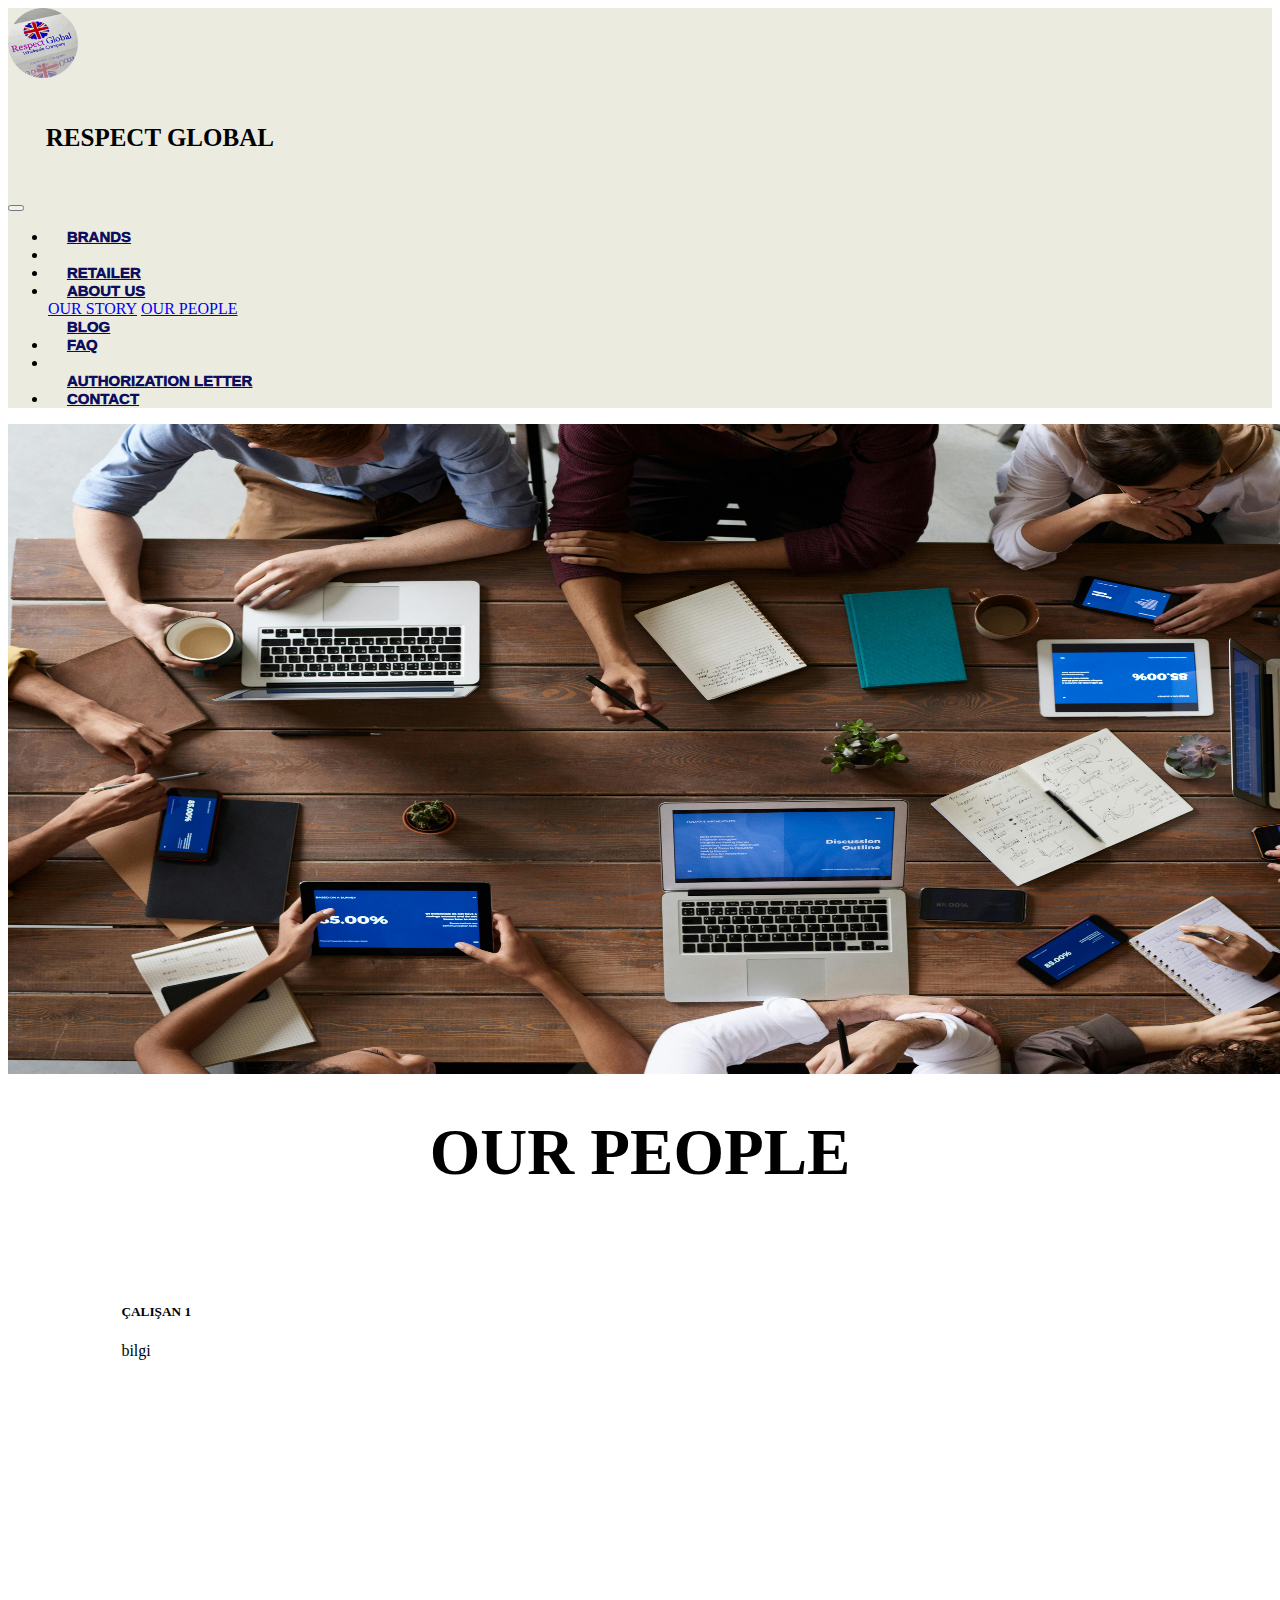
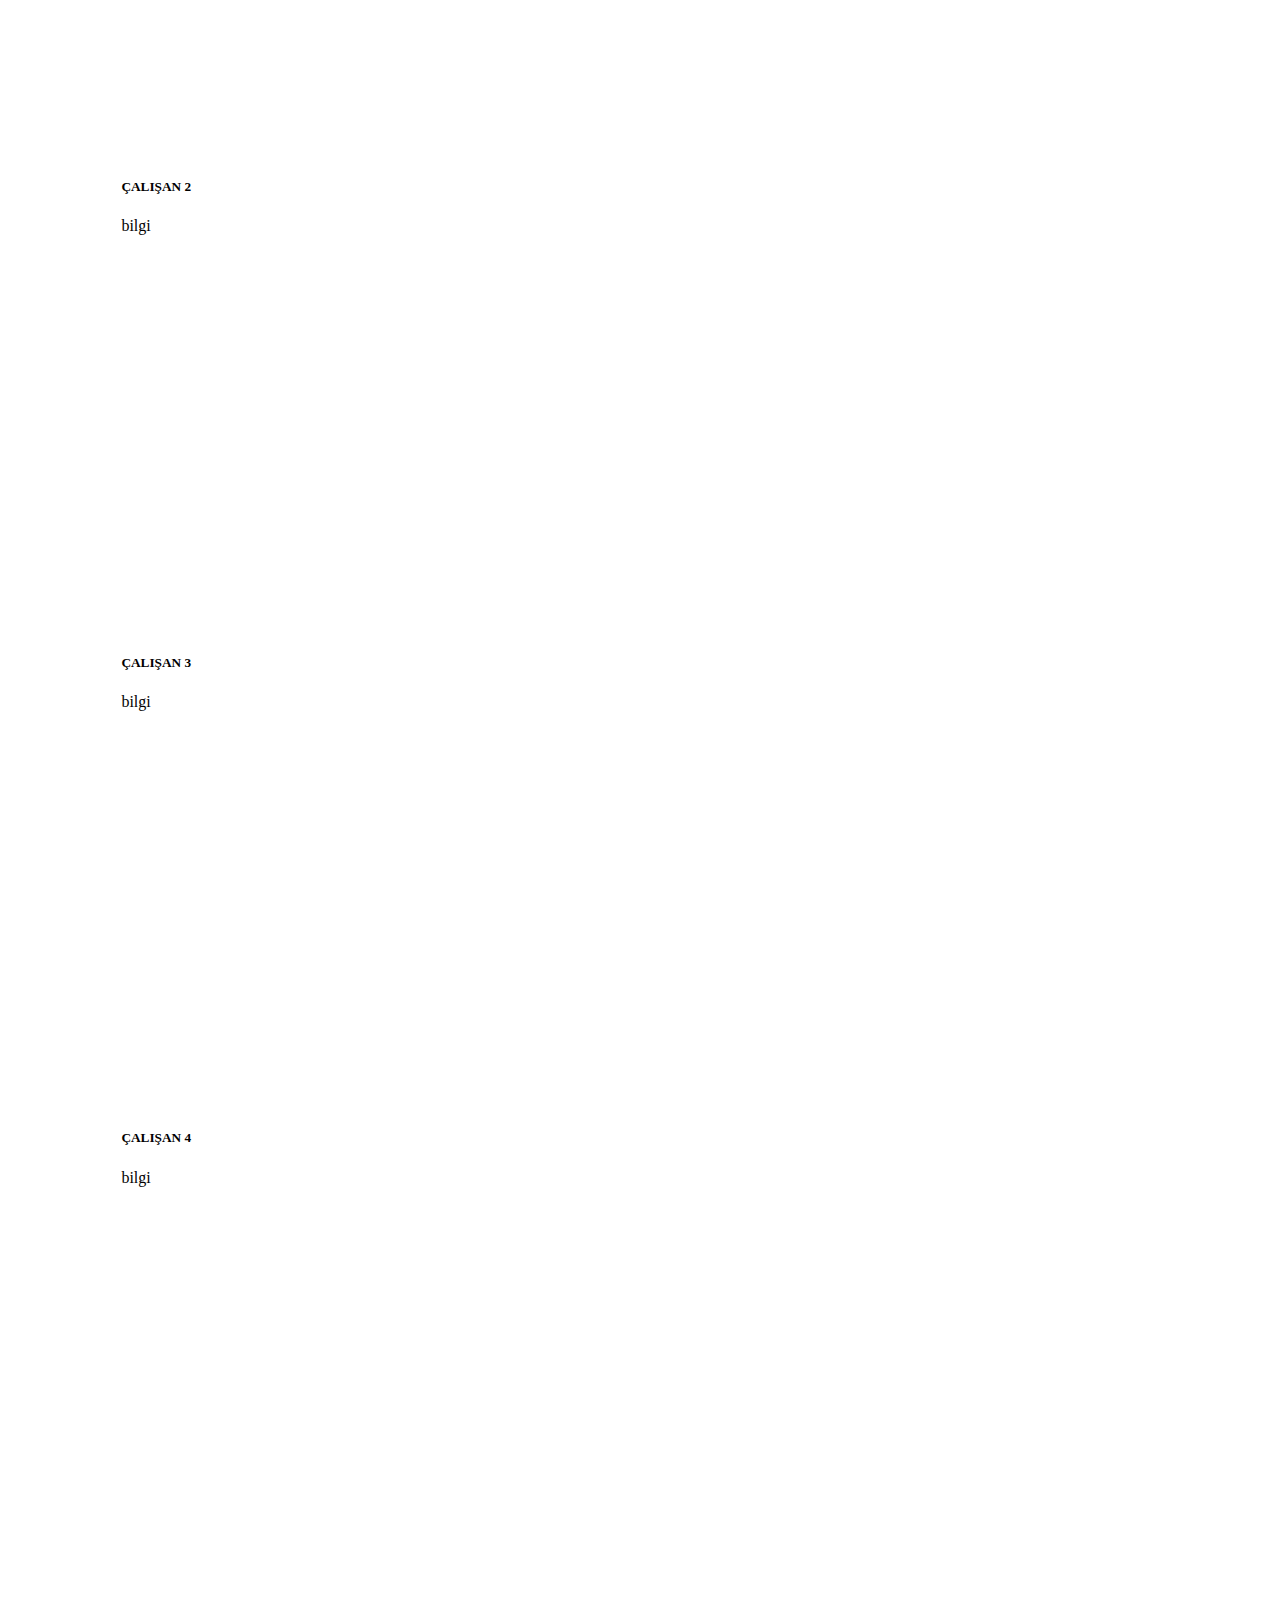
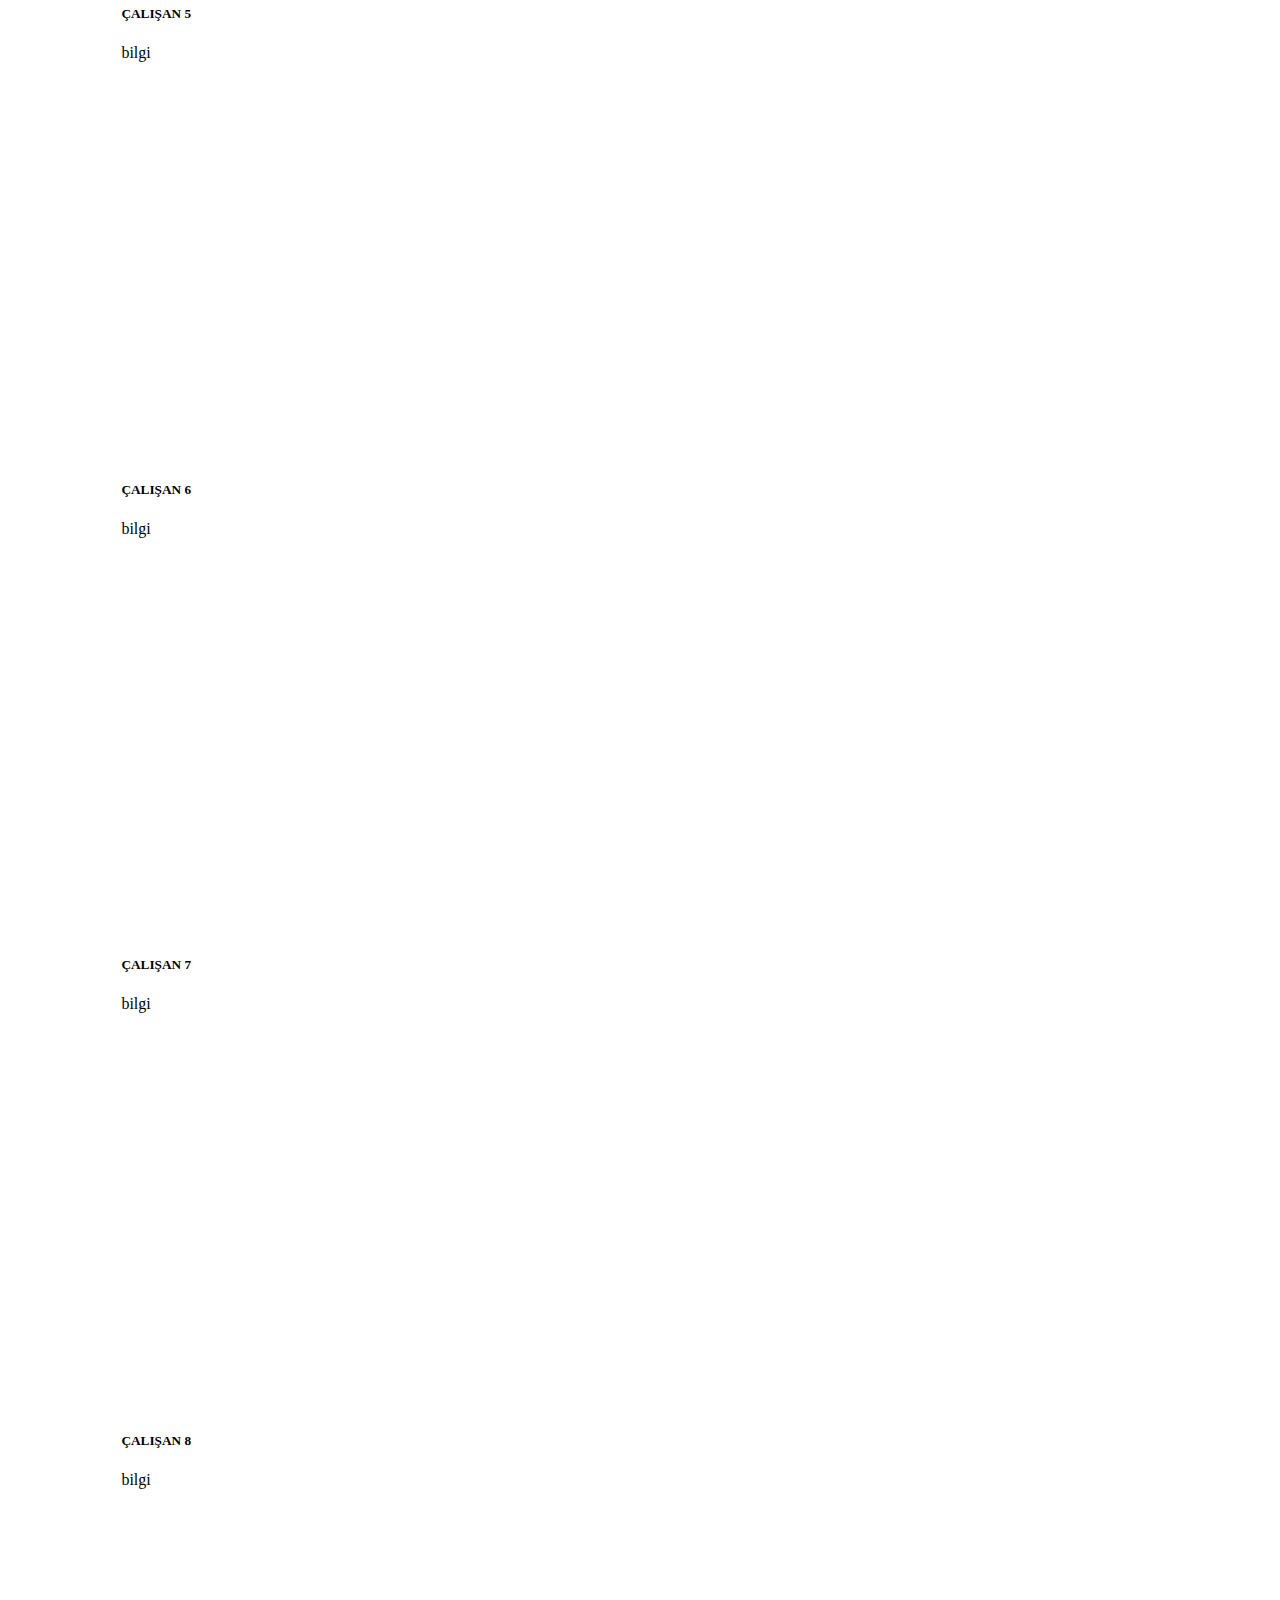
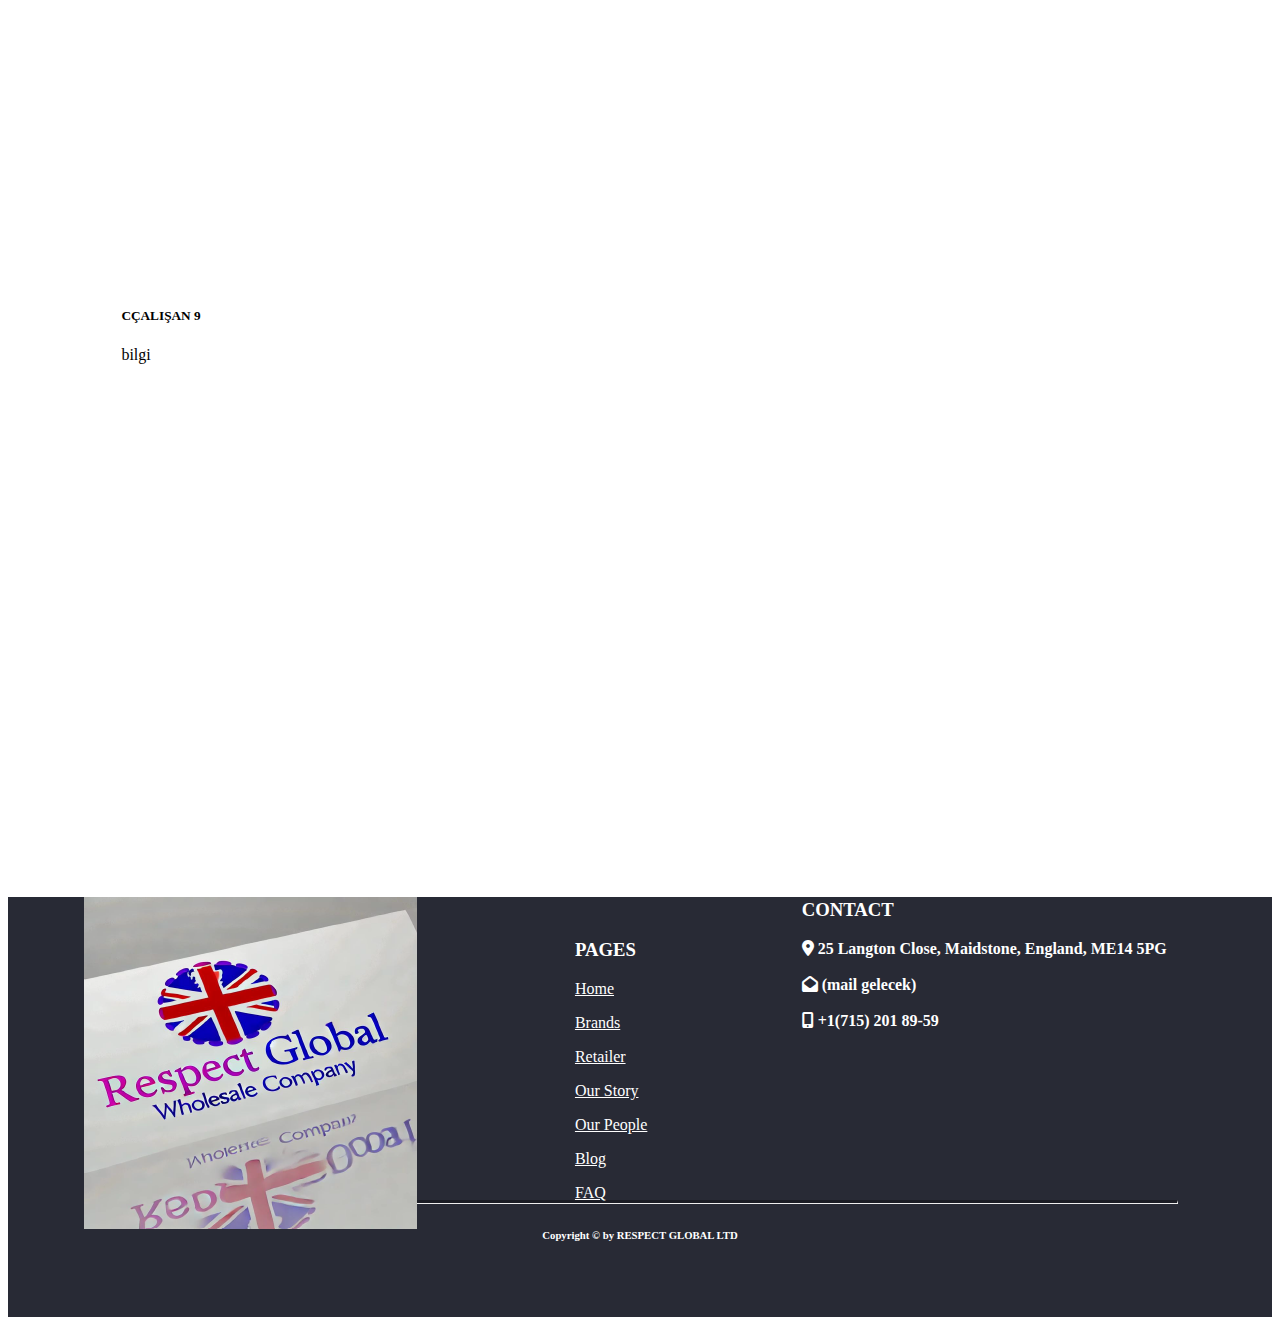
<file: our_people.html>
<!DOCTYPE html>
<html lang="en">

<head>
  <meta charset="UTF-8">
  <meta name="viewport" content="width=device-width, initial-scale=1.0">
  <title>Respect Global</title>
  <link rel="shortcut icon" type="image/png" href="logo_daire-removebg-preview.png">
  <link rel="stylesheet" href="https://cdn.jsdelivr.net/npm/bootstrap@4.6.2/dist/css/bootstrap.min.css"
    integrity="sha384-xOolHFLEh07PJGoPkLv1IbcEPTNtaed2xpHsD9ESMhqIYd0nLMwNLD69Npy4HI+N" crossorigin="anonymous">
  <link rel="stylesheet" href="respect_global.css">
  <link rel="stylesheet" href="https://cdnjs.cloudflare.com/ajax/libs/font-awesome/6.6.0/css/all.min.css">

</head>

<body>
  <script src="https://cdn.jsdelivr.net/npm/jquery@3.5.1/dist/jquery.slim.min.js"
    integrity="sha384-DfXdz2htPH0lsSSs5nCTpuj/zy4C+OGpamoFVy38MVBnE+IbbVYUew+OrCXaRkfj"
    crossorigin="anonymous"></script>
  <script src="https://cdn.jsdelivr.net/npm/popper.js@1.16.1/dist/umd/popper.min.js"
    integrity="sha384-9/reFTGAW83EW2RDu2S0VKaIzap3H66lZH81PoYlFhbGU+6BZp6G7niu735Sk7lN"
    crossorigin="anonymous"></script>
  <script src="https://cdn.jsdelivr.net/npm/bootstrap@4.6.2/dist/js/bootstrap.min.js"
    integrity="sha384-+sLIOodYLS7CIrQpBjl+C7nPvqq+FbNUBDunl/OZv93DB7Ln/533i8e/mZXLi/P+"
    crossorigin="anonymous"></script>

  <!--Navbar kısmı-->
  <nav class="navbar navbar-expand-lg navbar-light " style="
    background-color: #ebebe0;">
    <a href="index.html"><img src="logo_daire-removebg-preview.png" alt=""
        style="height: 70px;width: 70px;"></a>
    <h5 class="navbar-brand" style="margin-left: 1cm;font-size: 25px;margin-right: 2.5cm;"><strong>RESPECT
        GLOBAL</strong></h5>
    <button class="navbar-toggler" type="button" data-toggle="collapse" data-target="#navbarNav"
      aria-controls="navbarNav" aria-expanded="false" aria-label="Toggle navigation">
      <span class="navbar-toggler-icon"></span>
    </button>
    <div class="collapse navbar-collapse" id="navbarNav">
      <ul class="navbar-nav">
        <li class="nav-item ">
          <a class="nav-link" id="ust-kisim" href="brands.html">BRANDS</a>
        </li>
        <li class="nav-item">
        <li class="nav-item">
          <a class="nav-link" id="ust-kisim" href="retailer.html">RETAILER</a>
        </li>
        <li class="nav-item dropdown">
          <a class="nav-link dropdown-toggle" id="ust-kisim" href="#" role="button" data-toggle="dropdown"
            aria-expanded="false">
            ABOUT US
          </a>
          <div class="dropdown-menu">
            <a class="dropdown-item" href="our_story.html" style="font-family: Georgia">OUR STORY</strong></a>
            <a class="dropdown-item" href="our_people.html" style="font-family: Georgia">OUR PEOPLE</strong></a>
          </div>
        </li>
        </li>
        <a class="nav-link" id="ust-kisim" href="blog.html">BLOG</a>
        </li>
        <li class="nav-item">
          <a class="nav-link" id="ust-kisim" href="faq.html">FAQ</a>
        </li>
        <li class="nav-item"></li>
              <a class="nav-link" id="ust-kisim" href="Authorization-Letter.html">AUTHORIZATION LETTER</a>
            </li>
        <li class="nav-item">
          <a class="nav-link" id="ust-kisim" href="contact.html">CONTACT</a>
        </li>

      </ul>
    </div>
  </nav>
  <!--Anan resim-->
  <img src="ana_resimler/people.jpg" alt="" width="1519px" height="650px">
  <!--Başlık-->
  <h1 style="margin-top: 1cm;font-size: 65px;margin-bottom: 3cm;">
    <center><strong>OUR PEOPLE</strong></center>
  </h1>
  <!--Çalışanlar kısmı-->
  <div class="row row-cols-1 row-cols-md-3">
    <div class="col mb-4">
      <div class="card h-100">
        <div class="card-body">
          <h5 class="card-title">ÇALIŞAN 1</h5>
          <p class="card-text">bilgi</p>
        </div>
      </div>
    </div>
    <div class="col mb-4">
      <div class="card h-100">
        <div class="card-body">
          <h5 class="card-title">ÇALIŞAN 2</h5>
          <p class="card-text">bilgi</p>
        </div>
      </div>
    </div>
    <div class="col mb-4">
      <div class="card h-100">
        <div class="card-body">
          <h5 class="card-title">ÇALIŞAN 3</h5>
          <p class="card-text">bilgi</p>
        </div>
      </div>
    </div>
    <div class="col mb-4">
      <div class="card h-100">
        <div class="card-body">
          <h5 class="card-title">ÇALIŞAN 4</h5>
          <p class="card-text">bilgi</p>
        </div>
      </div>
    </div>
    <div class="col mb-4">
      <div class="card h-100">
        <div class="card-body">
          <h5 class="card-title">ÇALIŞAN 5</h5>
          <p class="card-text">bilgi</p>
        </div>
      </div>
    </div>
    <div class="col mb-4">
      <div class="card h-100">
        <div class="card-body">
          <h5 class="card-title">ÇALIŞAN 6</h5>
          <p class="card-text">bilgi</p>
        </div>
      </div>
    </div>
    <div class="col mb-4">
      <div class="card h-100">
        <div class="card-body">
          <h5 class="card-title">ÇALIŞAN 7</h5>
          <p class="card-text">bilgi</p>
        </div>
      </div>
    </div>
    <div class="col mb-4">
      <div class="card h-100">
        <div class="card-body">
          <h5 class="card-title">ÇALIŞAN 8</h5>
          <p class="card-text">bilgi</p>
        </div>
      </div>
    </div>
    <div class="col mb-4">
      <div class="card h-100">
        <div class="card-body">
          <h5 class="card-title">CÇALIŞAN 9</h5>
          <p class="card-text">bilgi</p>
        </div>
      </div>
    </div>
  </div>

  <!--footer kısım-->
  <footer>
    <div class="footer-img">
      <img  src="logo.png" alt="">
    </div>
    <div class="footer-pages">
      <h3>PAGES</h3>
      <a href="index.html"><p>Home</p></a>
      <a href="brands.html"><p>Brands</p></a>
      <a href="retailer.html"><p>Retailer</p></a>
      <a href="our_story.html"><p>Our Story</p></a>
      <a href="our_people.html"><p>Our People</p></a>
      <a href="blog.html"><p>Blog</p></a>
      <a href="faq.html"><p>FAQ</p></a>
      <div class="footer-contact">
        <h3>CONTACT</h3>
        <i class="fa-solid fa-location-dot"> <span>  25 Langton Close, Maidstone, England, ME14 5PG</span></i>
        <br>
        <br>
        <i class="fa-solid fa-envelope-open"><span> (mail gelecek)</span></i>
        <br>
        <br>
        <i class="fa-solid fa-mobile-screen-button"><span> +1(715) 201 89-59</span></i>
      </div>
    </div>
    <hr >
    <h6 class="footer-copy"><center>Copyright © by RESPECT GLOBAL LTD</center></h6>
    

</footer>

</body>

</html>
</file>
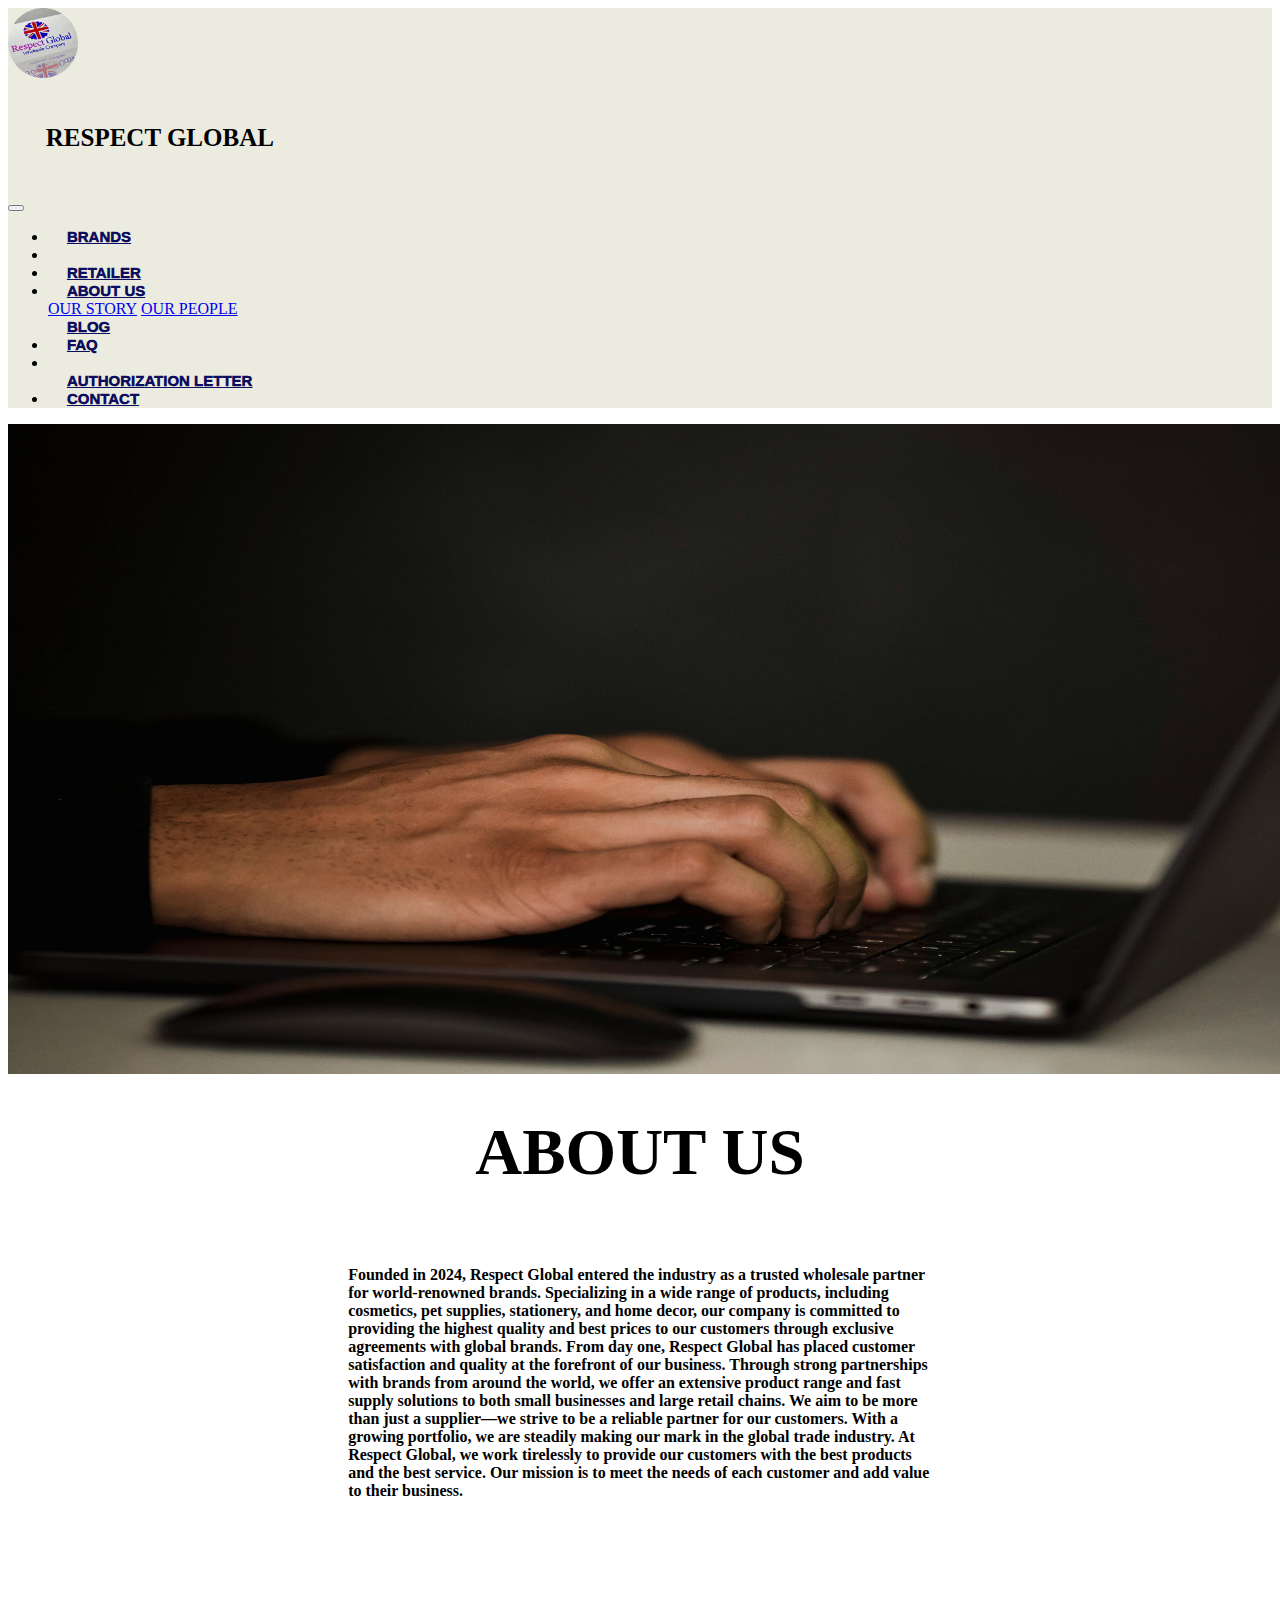
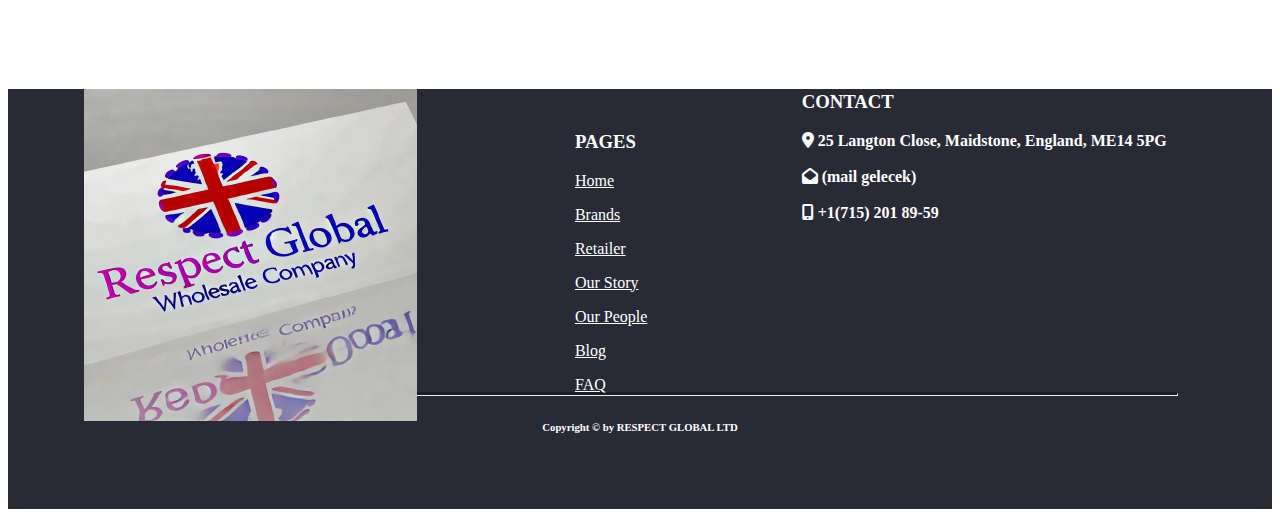
<file: our_story.html>
<!DOCTYPE html>
<html lang="en">

<head>
    <meta charset="UTF-8">
    <meta name="viewport" content="width=device-width, initial-scale=1.0">
    <title>Respect Global</title>
    <link rel="shortcut icon" type="image/png" href="logo_daire-removebg-preview.png">
    <link rel="stylesheet" href="https://cdn.jsdelivr.net/npm/bootstrap@4.6.2/dist/css/bootstrap.min.css"
        integrity="sha384-xOolHFLEh07PJGoPkLv1IbcEPTNtaed2xpHsD9ESMhqIYd0nLMwNLD69Npy4HI+N" crossorigin="anonymous">
    <link rel="stylesheet" href="respect_global.css">
    <link rel="stylesheet" href="https://cdnjs.cloudflare.com/ajax/libs/font-awesome/6.6.0/css/all.min.css">
</head>

<body>
    <script src="https://cdn.jsdelivr.net/npm/jquery@3.5.1/dist/jquery.slim.min.js"
        integrity="sha384-DfXdz2htPH0lsSSs5nCTpuj/zy4C+OGpamoFVy38MVBnE+IbbVYUew+OrCXaRkfj"
        crossorigin="anonymous"></script>
    <script src="https://cdn.jsdelivr.net/npm/popper.js@1.16.1/dist/umd/popper.min.js"
        integrity="sha384-9/reFTGAW83EW2RDu2S0VKaIzap3H66lZH81PoYlFhbGU+6BZp6G7niu735Sk7lN"
        crossorigin="anonymous"></script>
    <script src="https://cdn.jsdelivr.net/npm/bootstrap@4.6.2/dist/js/bootstrap.min.js"
        integrity="sha384-+sLIOodYLS7CIrQpBjl+C7nPvqq+FbNUBDunl/OZv93DB7Ln/533i8e/mZXLi/P+"
        crossorigin="anonymous"></script>
    
    <!--Navbar kısmı-->
    <nav class="navbar navbar-expand-lg navbar-light " style="
    background-color: #ebebe0;">
        <a href="index.html"><img src="logo_daire-removebg-preview.png" alt="" style="height: 70px;width: 70px;"></a>
        <h5 class="navbar-brand" style="margin-left: 1cm;font-size: 25px;margin-right: 2.5cm;" ><strong>RESPECT GLOBAL</strong></h5>
        <button class="navbar-toggler" type="button" data-toggle="collapse" data-target="#navbarNav" aria-controls="navbarNav" aria-expanded="false" aria-label="Toggle navigation">
          <span class="navbar-toggler-icon"></span>
        </button>
        <div class="collapse navbar-collapse" id="navbarNav">
          <ul class="navbar-nav">
            <li class="nav-item ">
              <a class="nav-link" id="ust-kisim" href="brands.html" >BRANDS</a>
            </li>
            <li class="nav-item">
              <li class="nav-item">
                <a class="nav-link" id="ust-kisim" href="retailer.html" >RETAILER</a>
              </li>
              <li class="nav-item dropdown">
                <a class="nav-link dropdown-toggle" id="ust-kisim" href="#" role="button" data-toggle="dropdown" aria-expanded="false">
                  ABOUT US
                </a>
                <div class="dropdown-menu">
                  <a class="dropdown-item" href="our_story.html" style="font-family: Georgia">OUR STORY</strong></a>
                  <a class="dropdown-item" href="our_people.html" style="font-family: Georgia">OUR PEOPLE</strong></a>
                </div>
              </li>
            </li>
              <a class="nav-link" id="ust-kisim" href="blog.html" >BLOG</a>
            </li>
            <li class="nav-item">
              <a class="nav-link" id="ust-kisim" href="faq.html">FAQ</a>
            </li>
            <li class="nav-item"></li>
              <a class="nav-link" id="ust-kisim" href="Authorization-Letter.html">AUTHORIZATION LETTER</a>
            </li>
            <li class="nav-item">
              <a class="nav-link" id="ust-kisim" href="contact.html" >CONTACT</a>
            </li>
            
          </ul>
        </div>
      </nav>
      <!--Anan resim-->
     <img src="ana_resimler/story.jpg" alt="" width="1519px" height="650px">
    <!--About us yazısı-->
    <h1 style="margin-top: 1cm;font-size: 65px;"><center><strong>ABOUT US</strong></center></h1>
    <p id="about_us_yazi">Founded in 2024, Respect Global entered the industry as a trusted wholesale partner for world-renowned brands. Specializing in a wide range of products, including cosmetics, pet supplies, stationery, and home decor, our company is committed to providing the highest quality and best prices to our customers through exclusive agreements with global brands.
      From day one, Respect Global has placed customer satisfaction and quality at the forefront of our business. Through strong partnerships with brands from around the world, we offer an extensive product range and fast supply solutions to both small businesses and large retail chains. We aim to be more than just a supplier—we strive to be a reliable partner for our customers.
      With a growing portfolio, we are steadily making our mark in the global trade industry. At Respect Global, we work tirelessly to provide our customers with the best products and the best service. Our mission is to meet the needs of each customer and add value to their business.
      </p>
  <!--footer kısım-->
  <footer>
    <div class="footer-img">
      <img  src="logo.png" alt="">
    </div>
    <div class="footer-pages">
      <h3>PAGES</h3>
      <a href="index.html"><p>Home</p></a>
      <a href="brands.html"><p>Brands</p></a>
      <a href="retailer.html"><p>Retailer</p></a>
      <a href="our_story.html"><p>Our Story</p></a>
      <a href="our_people.html"><p>Our People</p></a>
      <a href="blog.html"><p>Blog</p></a>
      <a href="faq.html"><p>FAQ</p></a>
      <div class="footer-contact">
        <h3>CONTACT</h3>
        <i class="fa-solid fa-location-dot"> <span>  25 Langton Close, Maidstone, England, ME14 5PG</span></i>
        <br>
        <br>
        <i class="fa-solid fa-envelope-open"><span> (mail gelecek)</span></i>
        <br>
        <br>
        <i class="fa-solid fa-mobile-screen-button"><span> +1(715) 201 89-59</span></i>
      </div>
    </div>
    <hr >
    <h6 class="footer-copy"><center>Copyright © by RESPECT GLOBAL LTD</center></h6>
    

</footer>
      
</body>

</html>
</file>
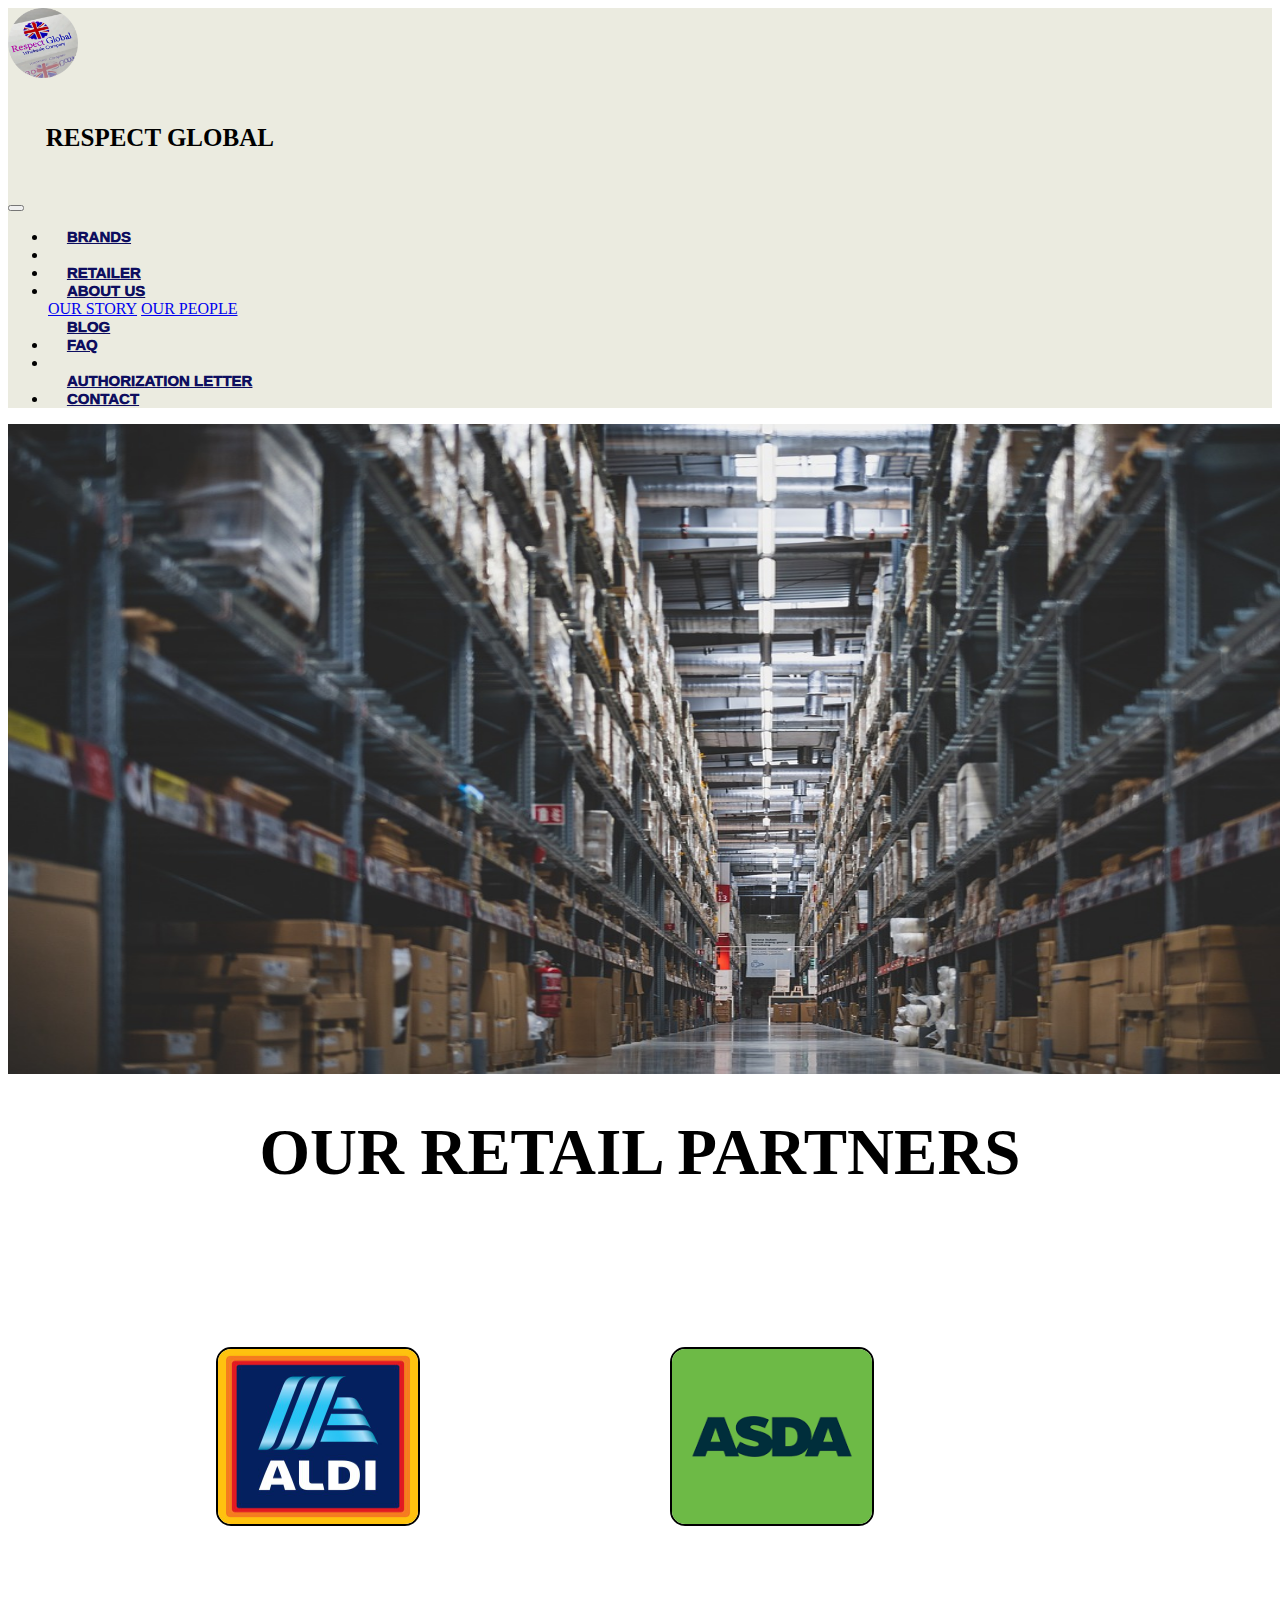
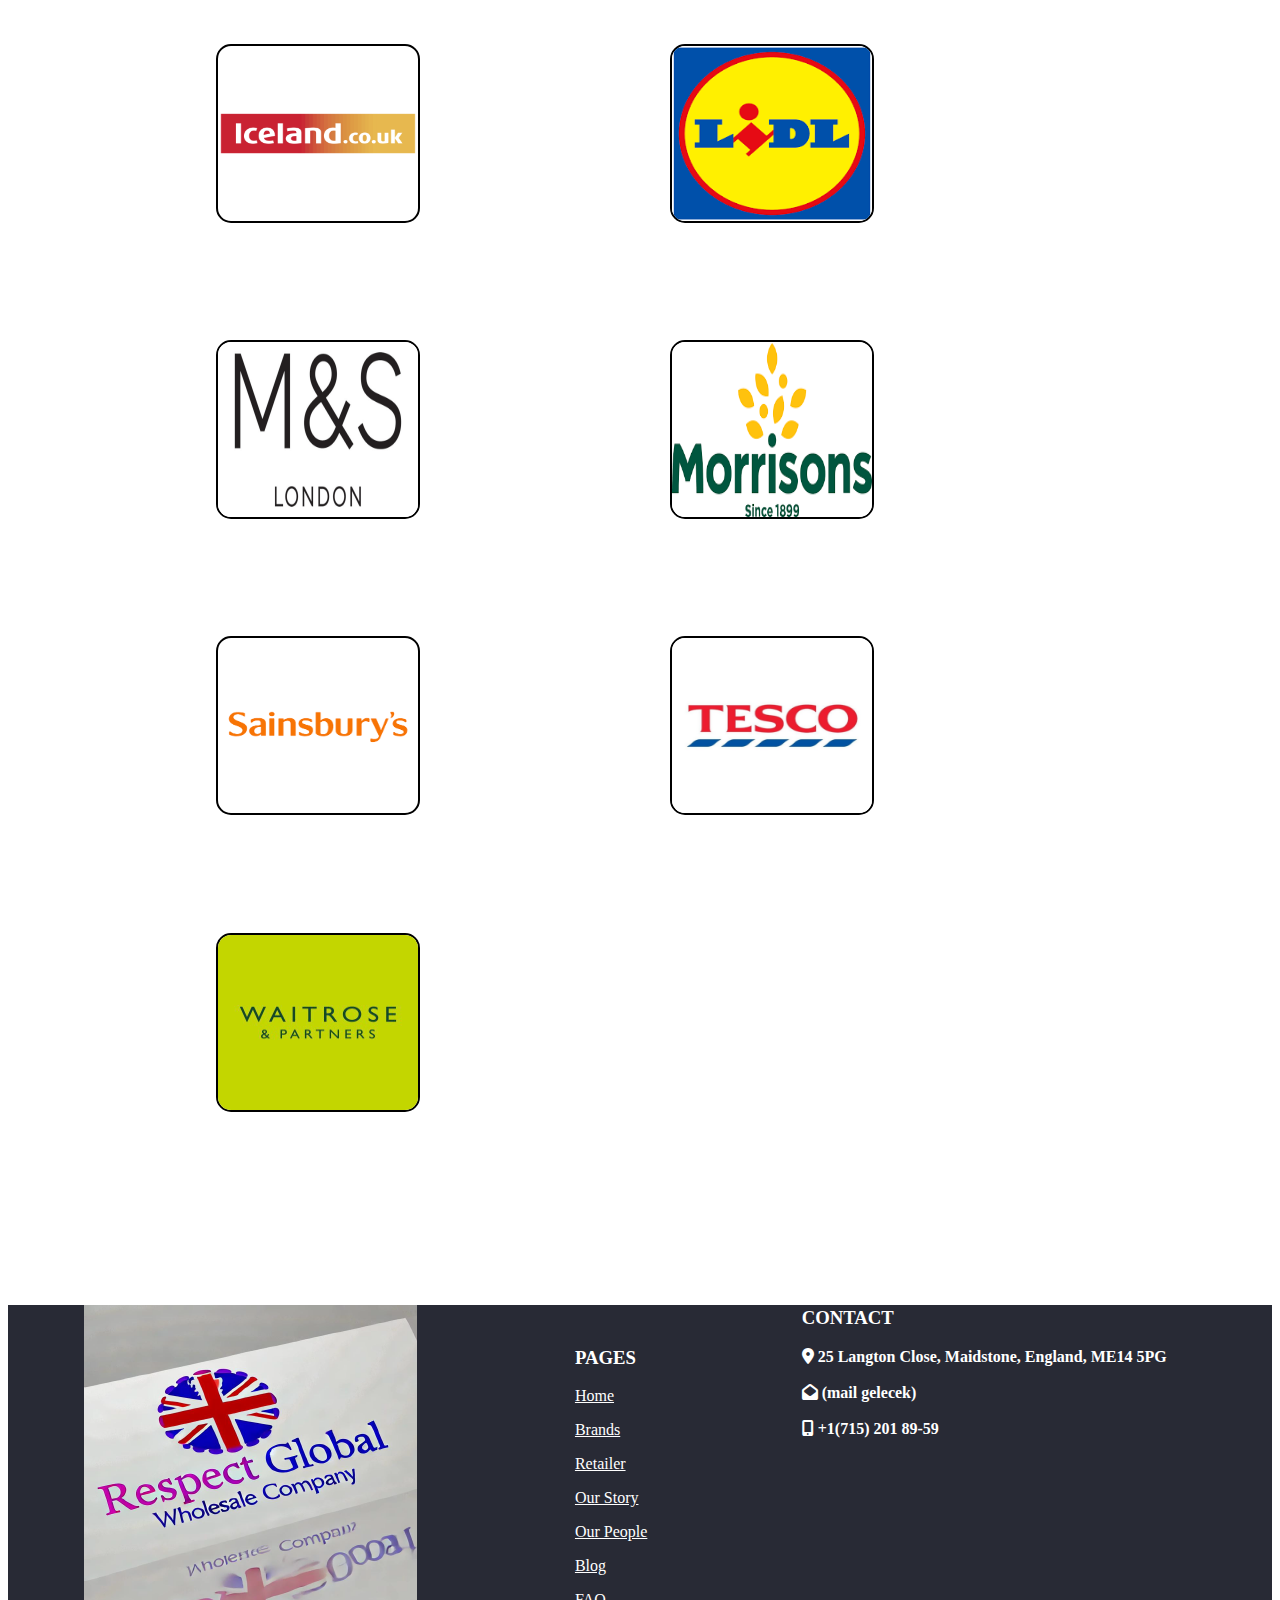
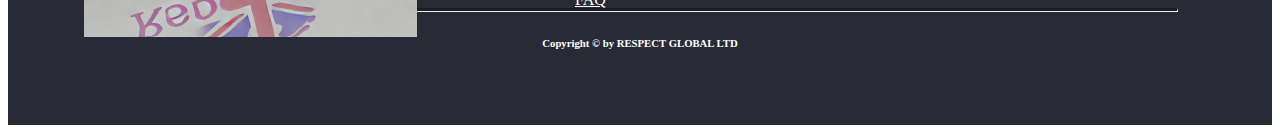
<file: retailer.html>
<!DOCTYPE html>
<html lang="en">

<head>
    <meta charset="UTF-8">
    <meta name="viewport" content="width=device-width, initial-scale=1.0">
    <title>Respect Global</title>
    <link rel="shortcut icon" type="image/png" href="logo_daire-removebg-preview.png">
    <link rel="stylesheet" href="https://cdn.jsdelivr.net/npm/bootstrap@4.6.2/dist/css/bootstrap.min.css"
        integrity="sha384-xOolHFLEh07PJGoPkLv1IbcEPTNtaed2xpHsD9ESMhqIYd0nLMwNLD69Npy4HI+N" crossorigin="anonymous">
    <link rel="stylesheet" href="respect_global.css">
    <link rel="stylesheet" href="https://cdnjs.cloudflare.com/ajax/libs/font-awesome/6.6.0/css/all.min.css">
</head>

<body>
    <script src="https://cdn.jsdelivr.net/npm/jquery@3.5.1/dist/jquery.slim.min.js"
        integrity="sha384-DfXdz2htPH0lsSSs5nCTpuj/zy4C+OGpamoFVy38MVBnE+IbbVYUew+OrCXaRkfj"
        crossorigin="anonymous"></script>
    <script src="https://cdn.jsdelivr.net/npm/popper.js@1.16.1/dist/umd/popper.min.js"
        integrity="sha384-9/reFTGAW83EW2RDu2S0VKaIzap3H66lZH81PoYlFhbGU+6BZp6G7niu735Sk7lN"
        crossorigin="anonymous"></script>
    <script src="https://cdn.jsdelivr.net/npm/bootstrap@4.6.2/dist/js/bootstrap.min.js"
        integrity="sha384-+sLIOodYLS7CIrQpBjl+C7nPvqq+FbNUBDunl/OZv93DB7Ln/533i8e/mZXLi/P+"
        crossorigin="anonymous"></script>
    
    <!--Navbar kısmı-->
    <nav class="navbar navbar-expand-lg navbar-light " style="
    background-color: #ebebe0;">
        <a href="index.html"><img src="logo_daire-removebg-preview.png" alt="" style="height: 70px;width: 70px;"></a>
        <h5 class="navbar-brand" style="margin-left: 1cm;font-size: 25px;margin-right: 2.5cm;" ><strong>RESPECT GLOBAL</strong></h5>
        <button class="navbar-toggler" type="button" data-toggle="collapse" data-target="#navbarNav" aria-controls="navbarNav" aria-expanded="false" aria-label="Toggle navigation">
          <span class="navbar-toggler-icon"></span>
        </button>
        <div class="collapse navbar-collapse" id="navbarNav">
          <ul class="navbar-nav">
            <li class="nav-item ">
              <a class="nav-link" id="ust-kisim" href="brands.html" >BRANDS</a>
            </li>
            <li class="nav-item">
              <li class="nav-item">
                <a class="nav-link" id="ust-kisim" href="retailer.html" >RETAILER</a>
              </li>
              <li class="nav-item dropdown">
                <a class="nav-link dropdown-toggle" id="ust-kisim" href="#" role="button" data-toggle="dropdown" aria-expanded="false">
                  ABOUT US
                </a>
                <div class="dropdown-menu">
                  <a class="dropdown-item" href="our_story.html" style="font-family: Georgia">OUR STORY</strong></a>
                  <a class="dropdown-item" href="our_people.html" style="font-family: Georgia">OUR PEOPLE</strong></a>
                </div>
              </li>
            </li>
              <a class="nav-link" id="ust-kisim" href="blog.html" >BLOG</a>
            </li>
            <li class="nav-item">
              <a class="nav-link" id="ust-kisim" href="faq.html">FAQ</a>
            </li>
            <li class="nav-item"></li>
              <a class="nav-link" id="ust-kisim" href="Authorization-Letter.html">AUTHORIZATION LETTER</a>
            </li>
            <li class="nav-item">
              <a class="nav-link" id="ust-kisim" href="contact.html" >CONTACT</a>
            </li>
            
          </ul>
        </div>
      </nav>
     <!--Anan resim-->
     <img src="ana_resimler/retairler.jpg" alt="" width="1519px" height="650px">
  <!--Başlık-->
  <h1 style="margin-top: 1cm;font-size: 65px;"><center><strong>OUR RETAIL PARTNERS</strong></center></h1>
<!-- Retailer resimler kısmı-->
 <div >
  <img id="retailer-img" src="retairlers-logo/aldi.jpg" alt="aldi" >
  <img id="retailer-img" src="retairlers-logo/asda.png" alt="asda">
  <img id="retailer-img" src="retairlers-logo/iceland.png" alt="iceland">
  <img id="retailer-img" src="retairlers-logo/lidl.png" alt="lidl">
  <img id="retailer-img" src="retairlers-logo/marksspencer.jpg" alt="">
  <img id="retailer-img" src="retairlers-logo/morrisons.png" alt="">
  <img id="retailer-img" src="retairlers-logo/Sainsburys-2.png" alt="">
  <img id="retailer-img" src="retairlers-logo/tesco.jpg" alt="">
  <img id="retailer-img" src="retairlers-logo/waitrose.jpg" alt="">

 </div>
  <!--footer kısım-->
  <footer>
    <div class="footer-img">
      <img  src="logo.png" alt="">
    </div>
    <div class="footer-pages">
      <h3>PAGES</h3>
      <a href="index.html"><p>Home</p></a>
      <a href="brands.html"><p>Brands</p></a>
      <a href="retailer.html"><p>Retailer</p></a>
      <a href="our_story.html"><p>Our Story</p></a>
      <a href="our_people.html"><p>Our People</p></a>
      <a href="blog.html"><p>Blog</p></a>
      <a href="faq.html"><p>FAQ</p></a>
      <div class="footer-contact">
        <h3>CONTACT</h3>
        <i class="fa-solid fa-location-dot"> <span>  25 Langton Close, Maidstone, England, ME14 5PG</span></i>
        <br>
        <br>
        <i class="fa-solid fa-envelope-open"><span> (mail gelecek)</span></i>
        <br>
        <br>
        <i class="fa-solid fa-mobile-screen-button"><span> +1(715) 201 89-59</span></i>
      </div>
    </div>
    <hr >
    <h6 class="footer-copy"><center>Copyright © by RESPECT GLOBAL LTD</center></h6>
</footer>
      
</body>

</html>
</file>
<file: respect_global.css>
#ust-kisim {
    font-family: 'Montserrat',sans-serif;
    font-size: 15px;
    color: rgba(0, 0, 87, 0.942);
    margin-left: 0.5cm;
    font-weight: 1000;
}
#retailer-img{
    margin-left: 5.5cm;
    margin-right: 1cm;
    width: 200px;
    height: 175px;
    margin-top: 3cm;
    border-width: 2px;
    border-style: solid;
    border-color: black;
    border-radius: 15px;   
}
#about_us_yazi{
    margin-top: 2cm;
    margin-left: 9cm;
    margin-right: 9cm;
    font-weight: 750;
}
.h-100{
    height: 400px;
    width: 250px;
    margin-left: 3cm;
    margin-right: 3cm;
    margin-bottom: 2cm;
    
}
#brands-img{
    margin-left: 5.5cm;
    margin-right: 1cm;
    width: 200px;
    height: 175px;
    margin-top: 3cm;
    border-width: 2px;
    border-style: solid;
    border-color: black;
    border-radius: 15px;  }

footer {
    margin-top: 5cm;
    background-color: #282a35;
    height: 420px;
    width: 100%; 
    bottom: 0px;
}
.footer-img{
    width: 250px;
    height: 250px;
    margin-top: 2cm;
    margin-left: 2cm;
}
.footer-pages{
    color: white;
    margin-top: -6cm;
    margin-left: 15cm;
    
}
.footer-pages>a{
    color: white;
    font-family:serif;
}
.footer-contact{
    
    margin-left: 6cm;
    margin-top: -8.5cm;
    
}
.footer-contact>i>span{
    font-family:serif;
}
hr {
    border-top: solid #1b1c24;
    margin-top: 4.5cm;
    width: 85%;
}
.footer-copy{
    color: white;
}
#carouselExampleControls{
    height: 100px;
    width: 500px;
}
#accordionExample{
    margin-left: 5cm;
    margin-right: 7cm;
}
</file>
